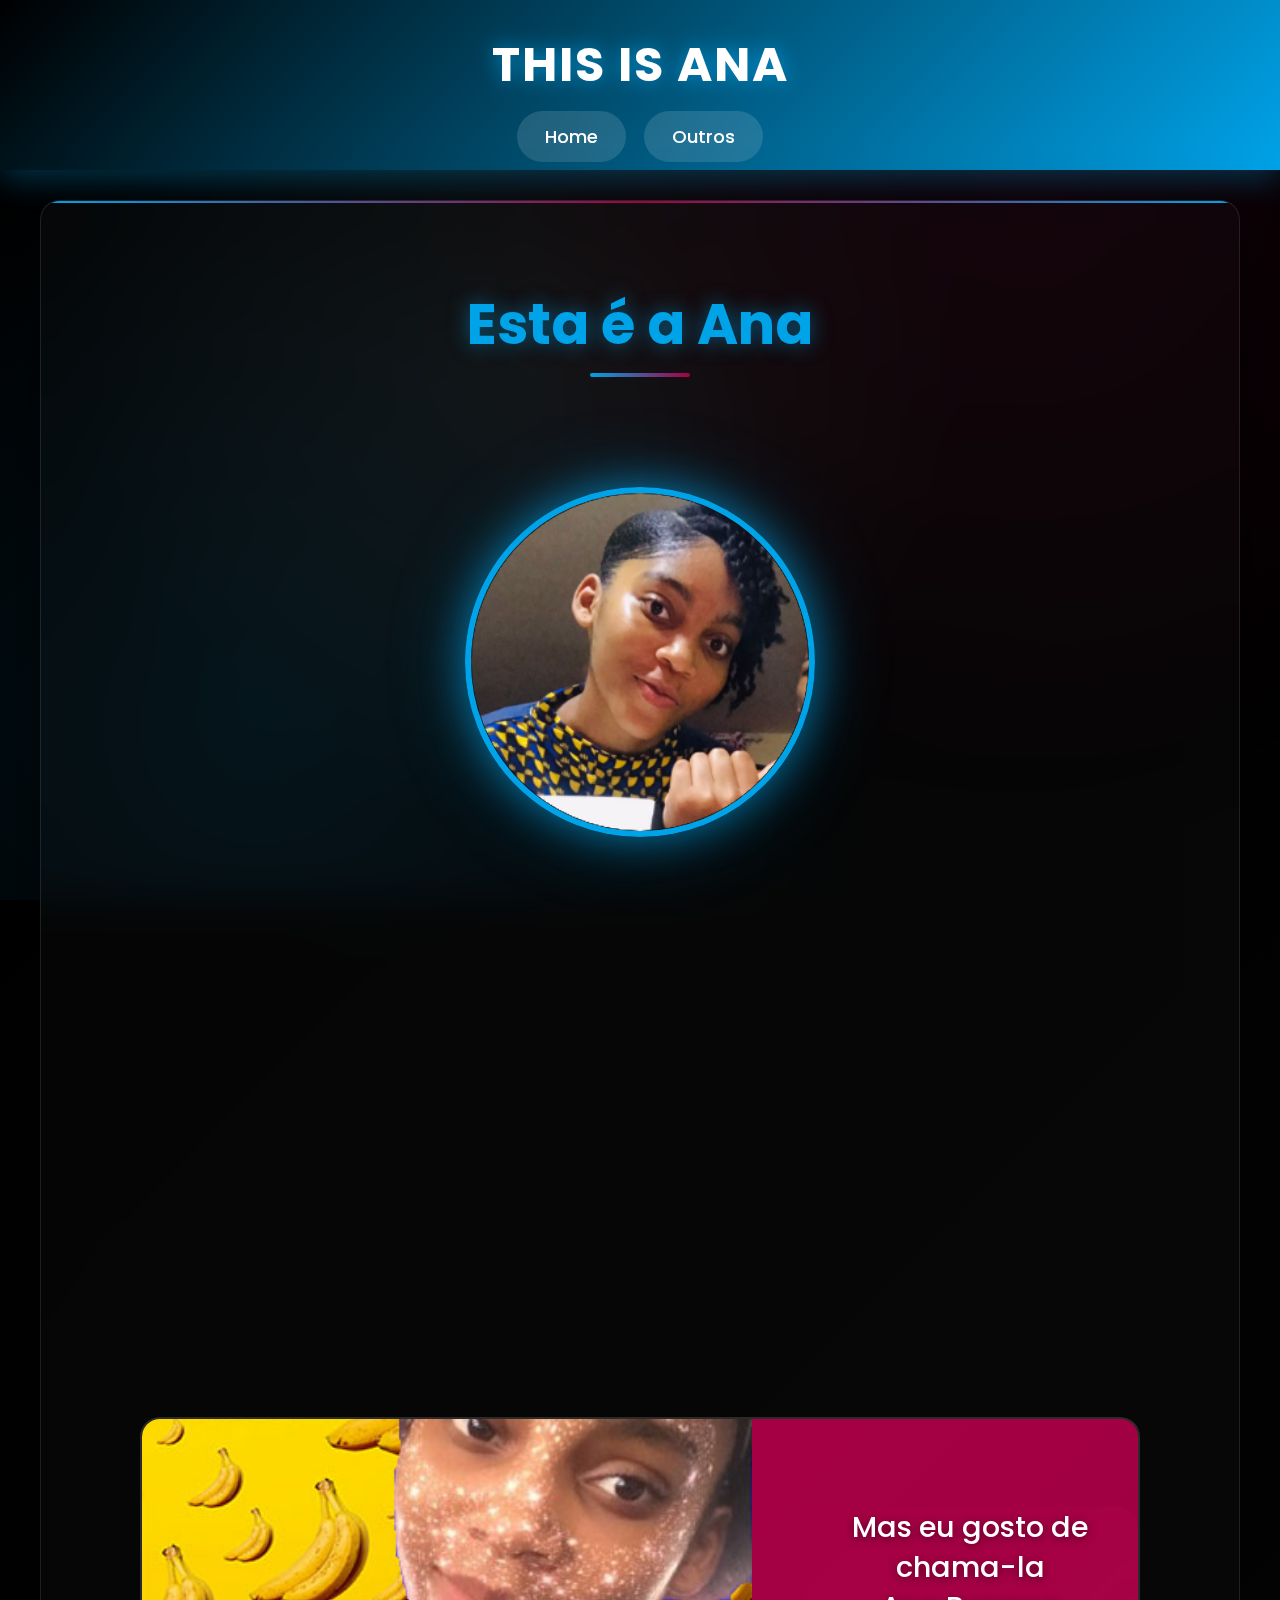
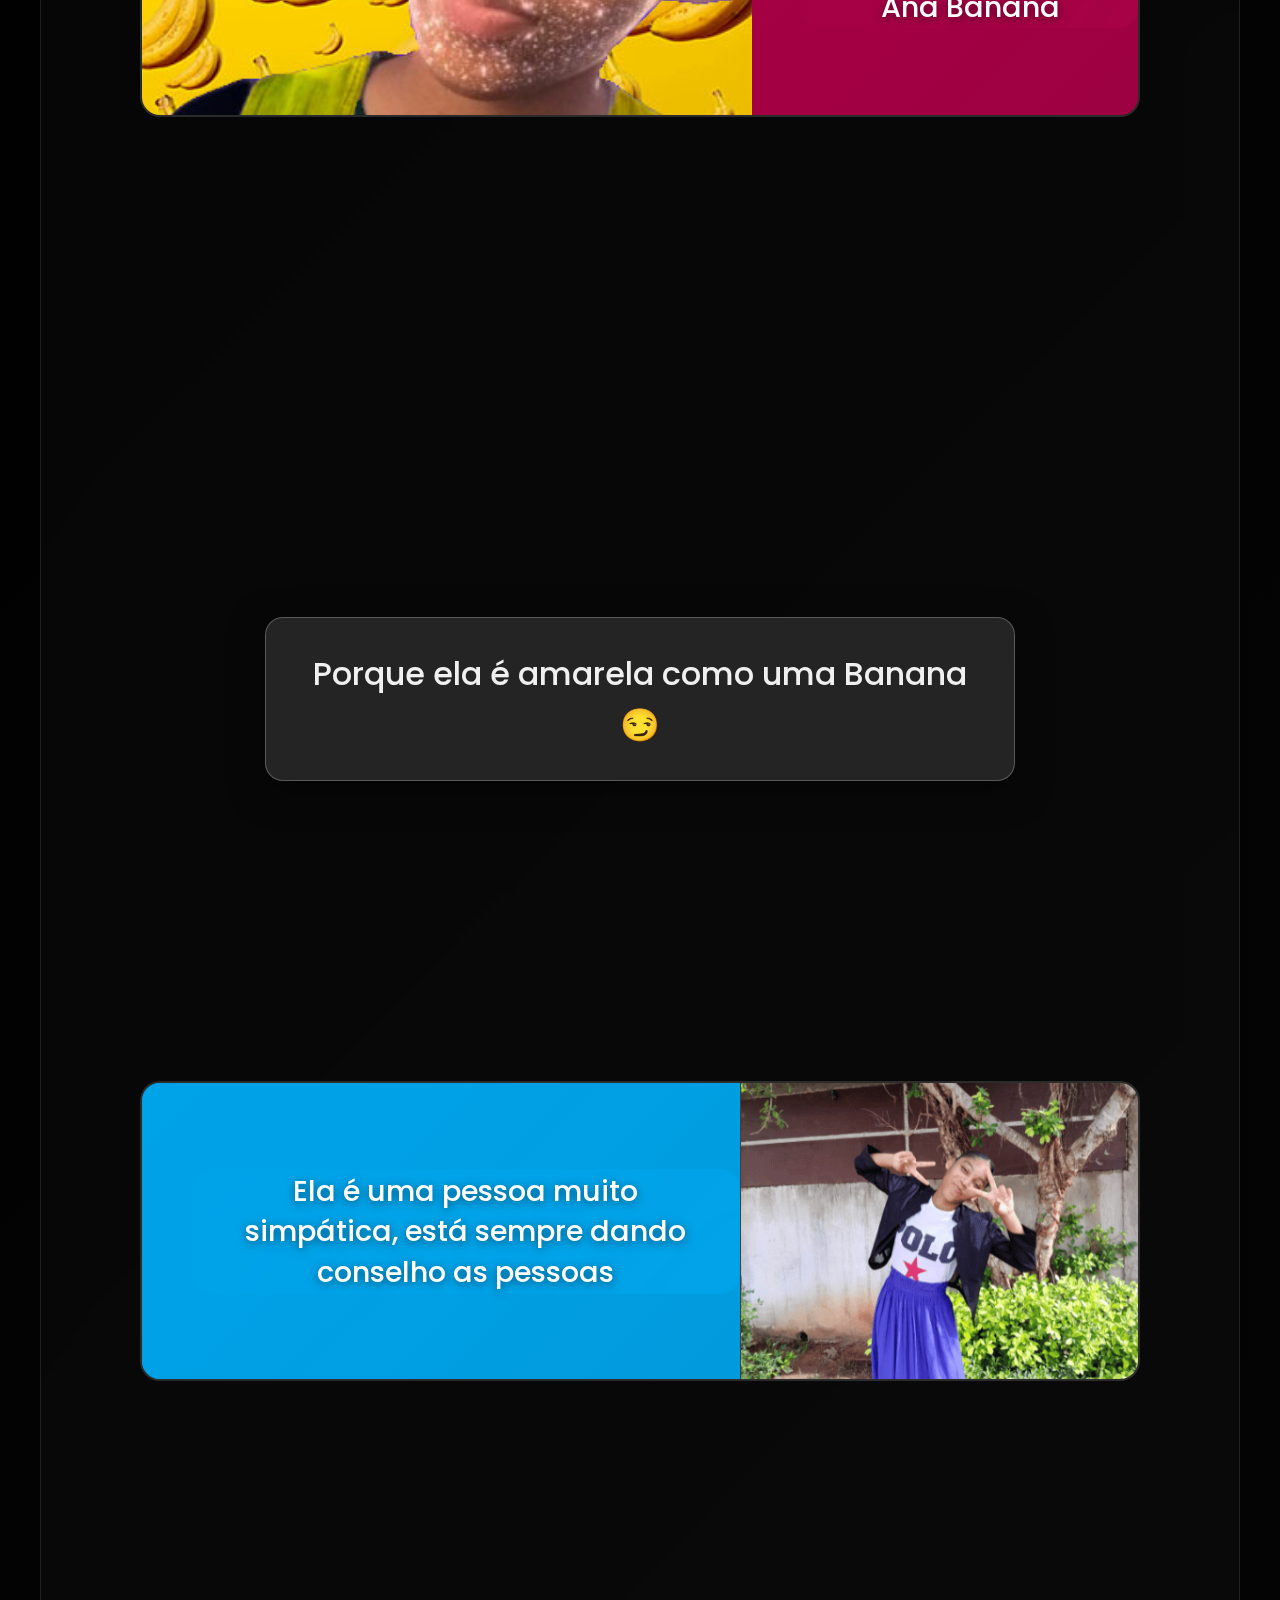
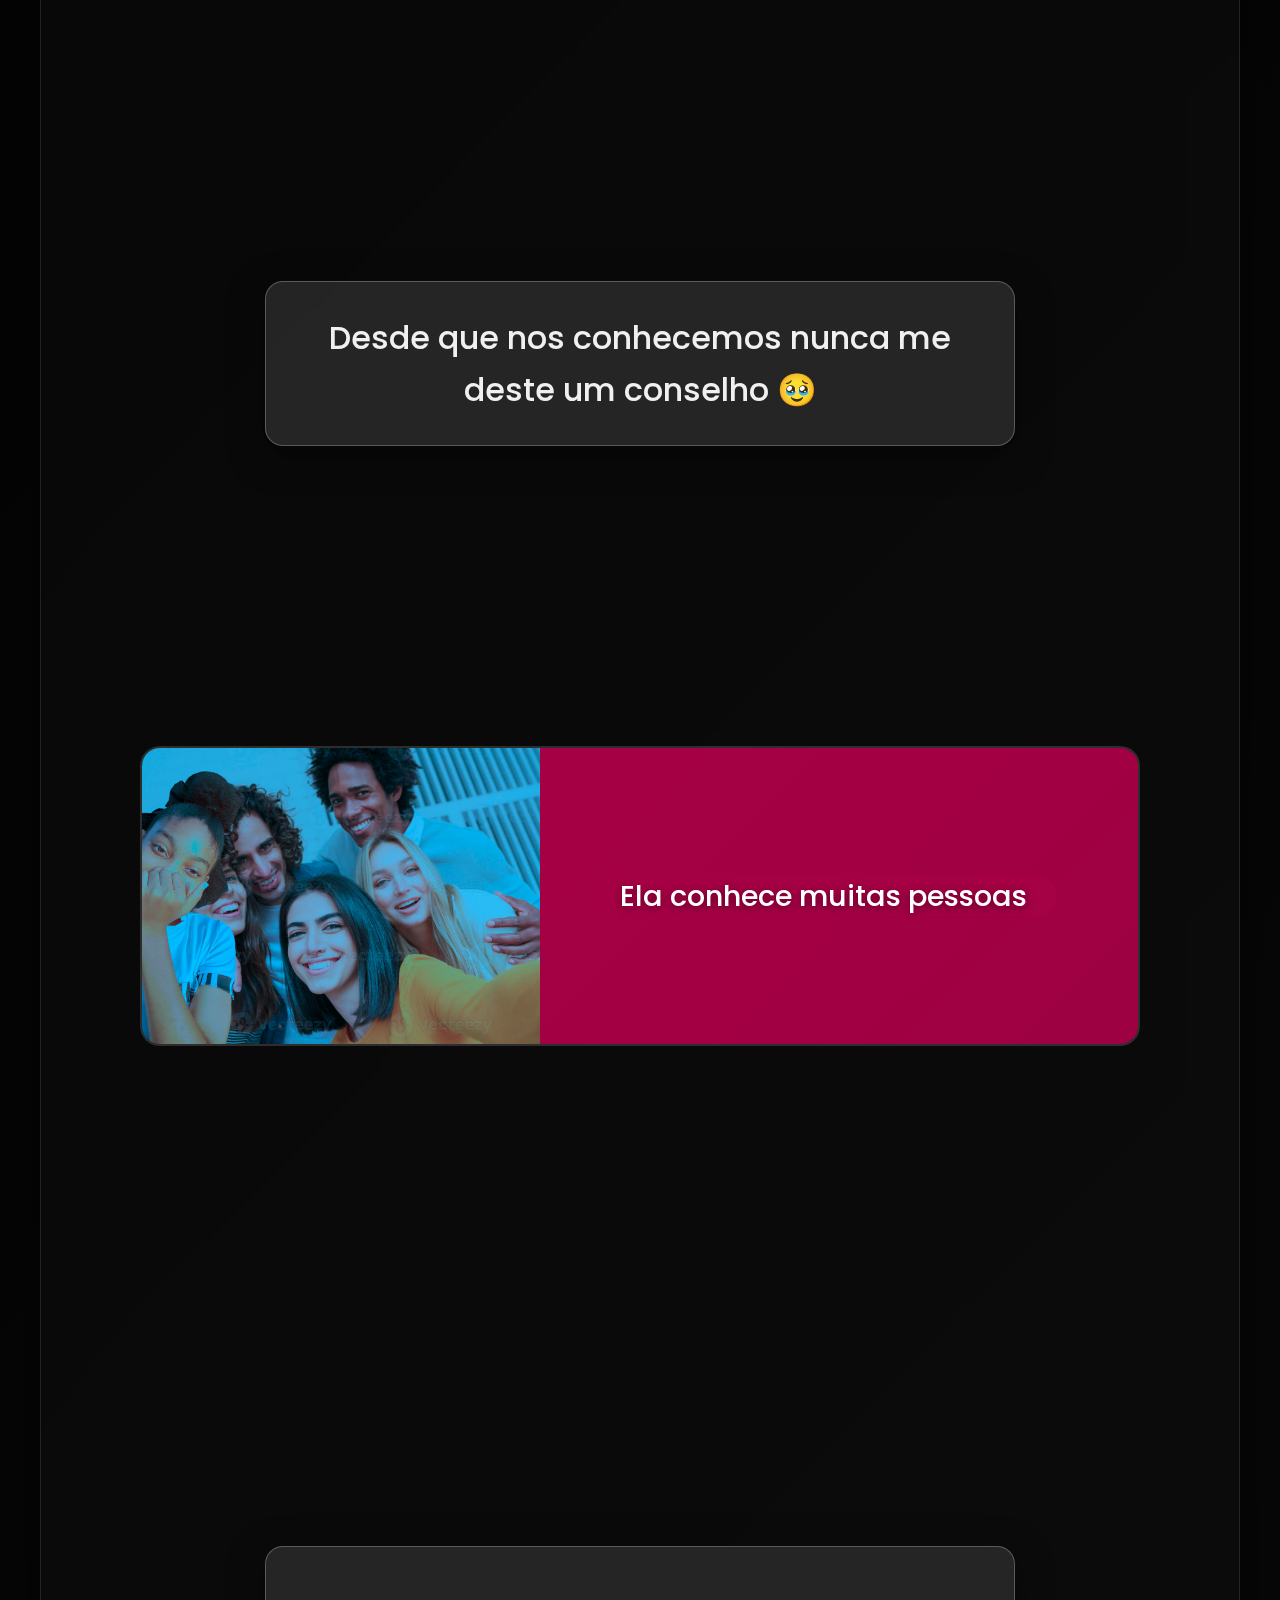
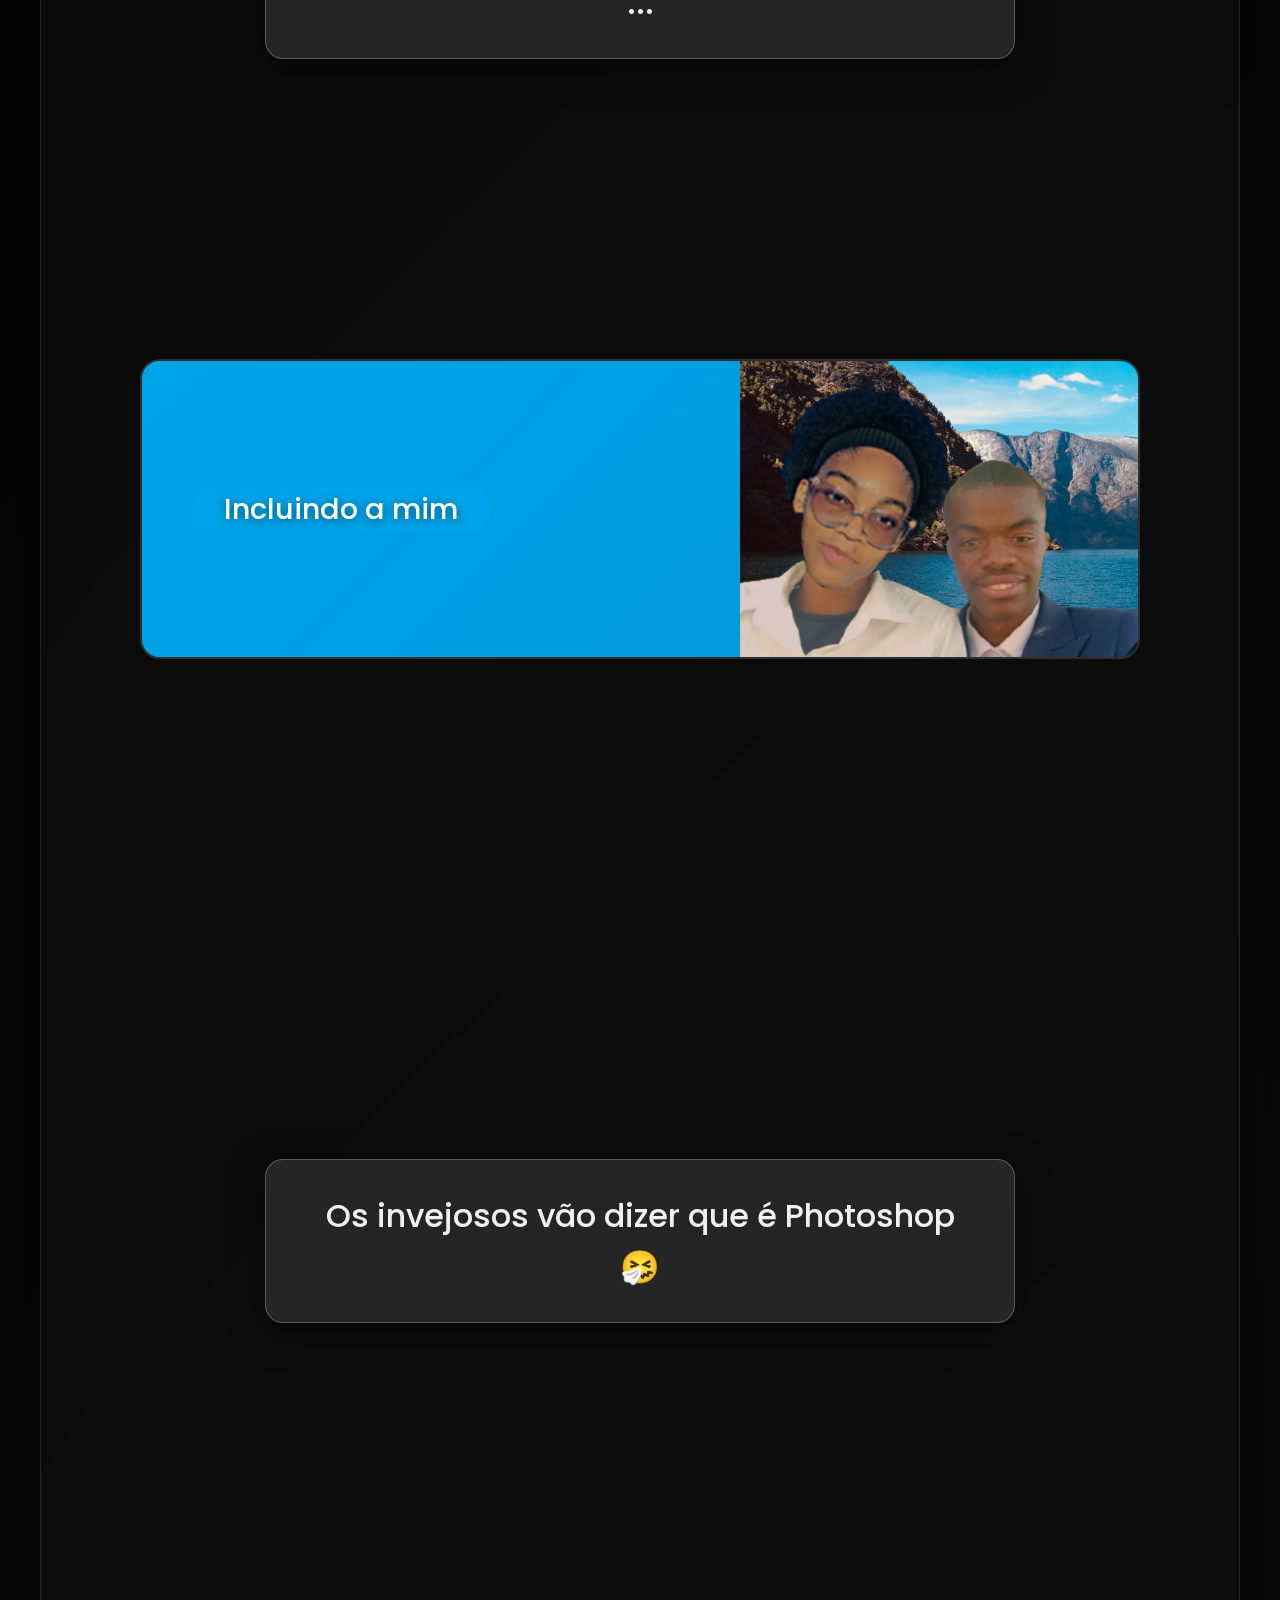
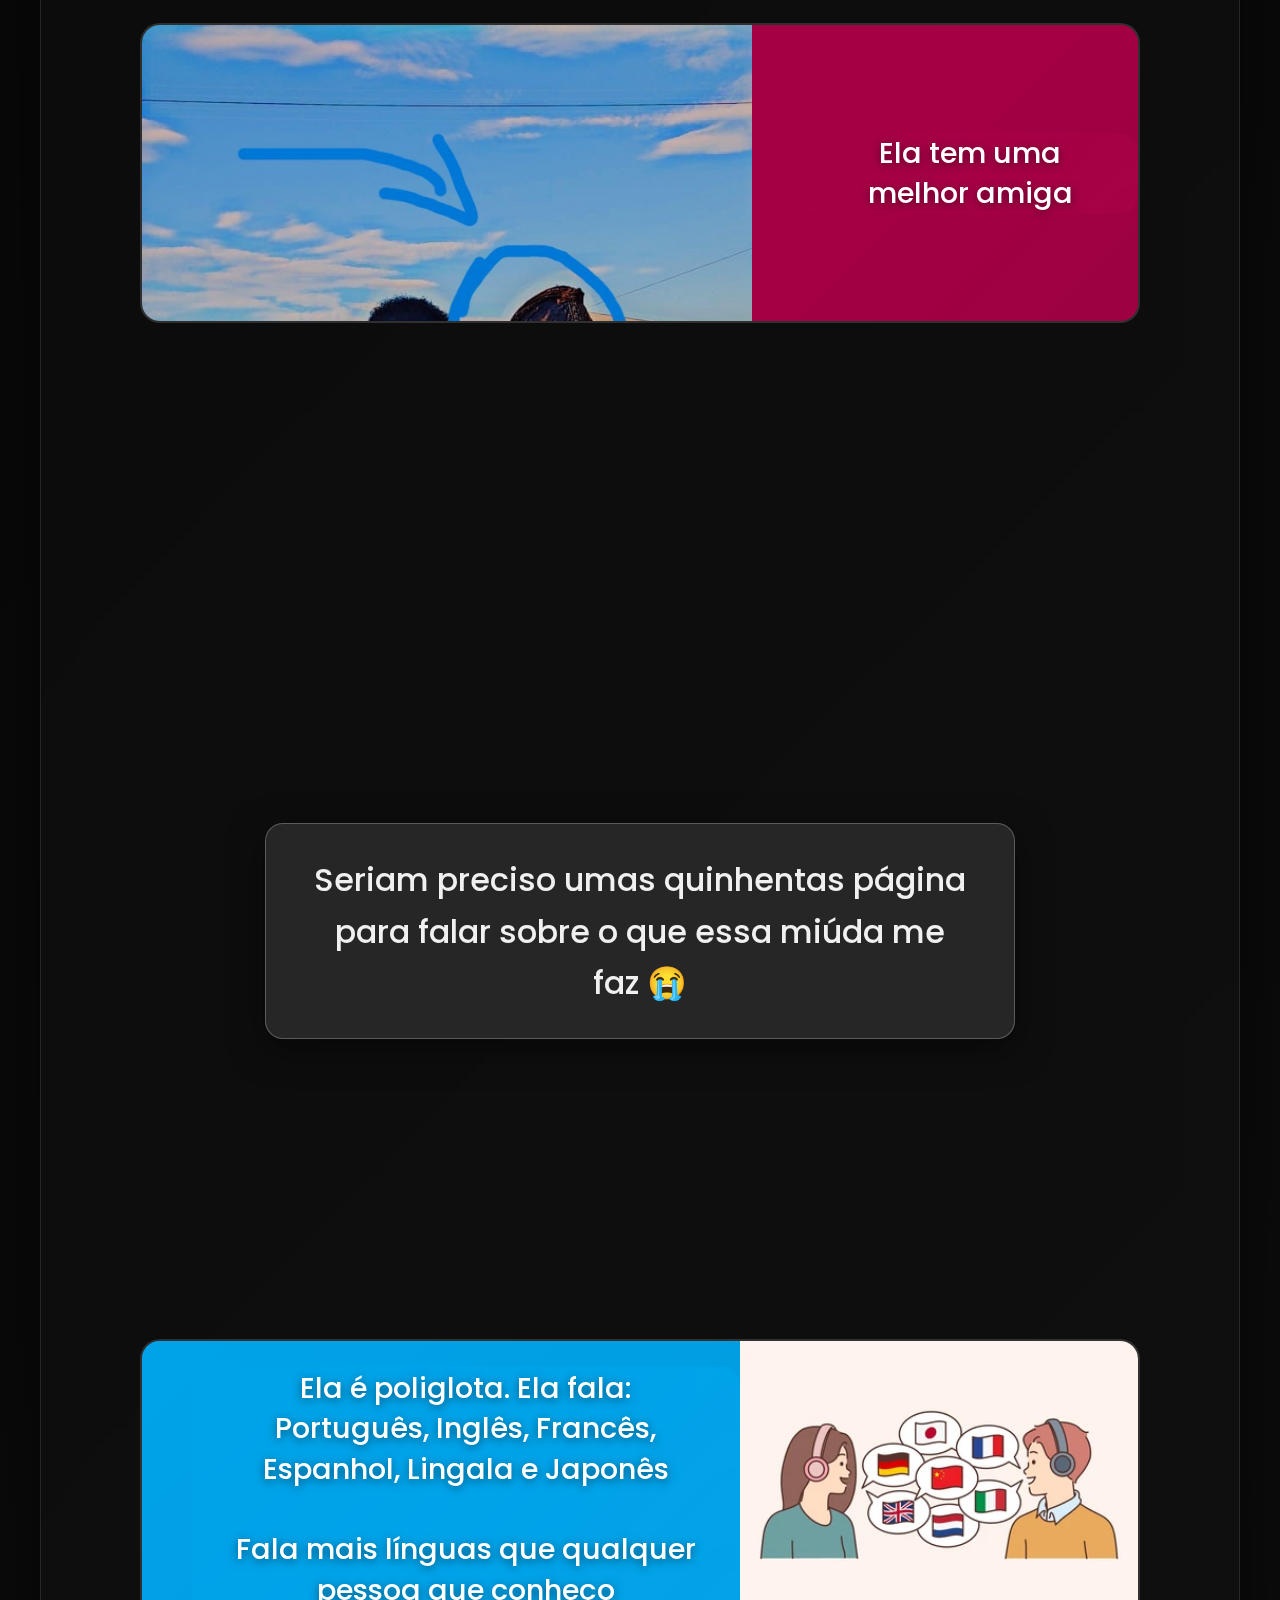
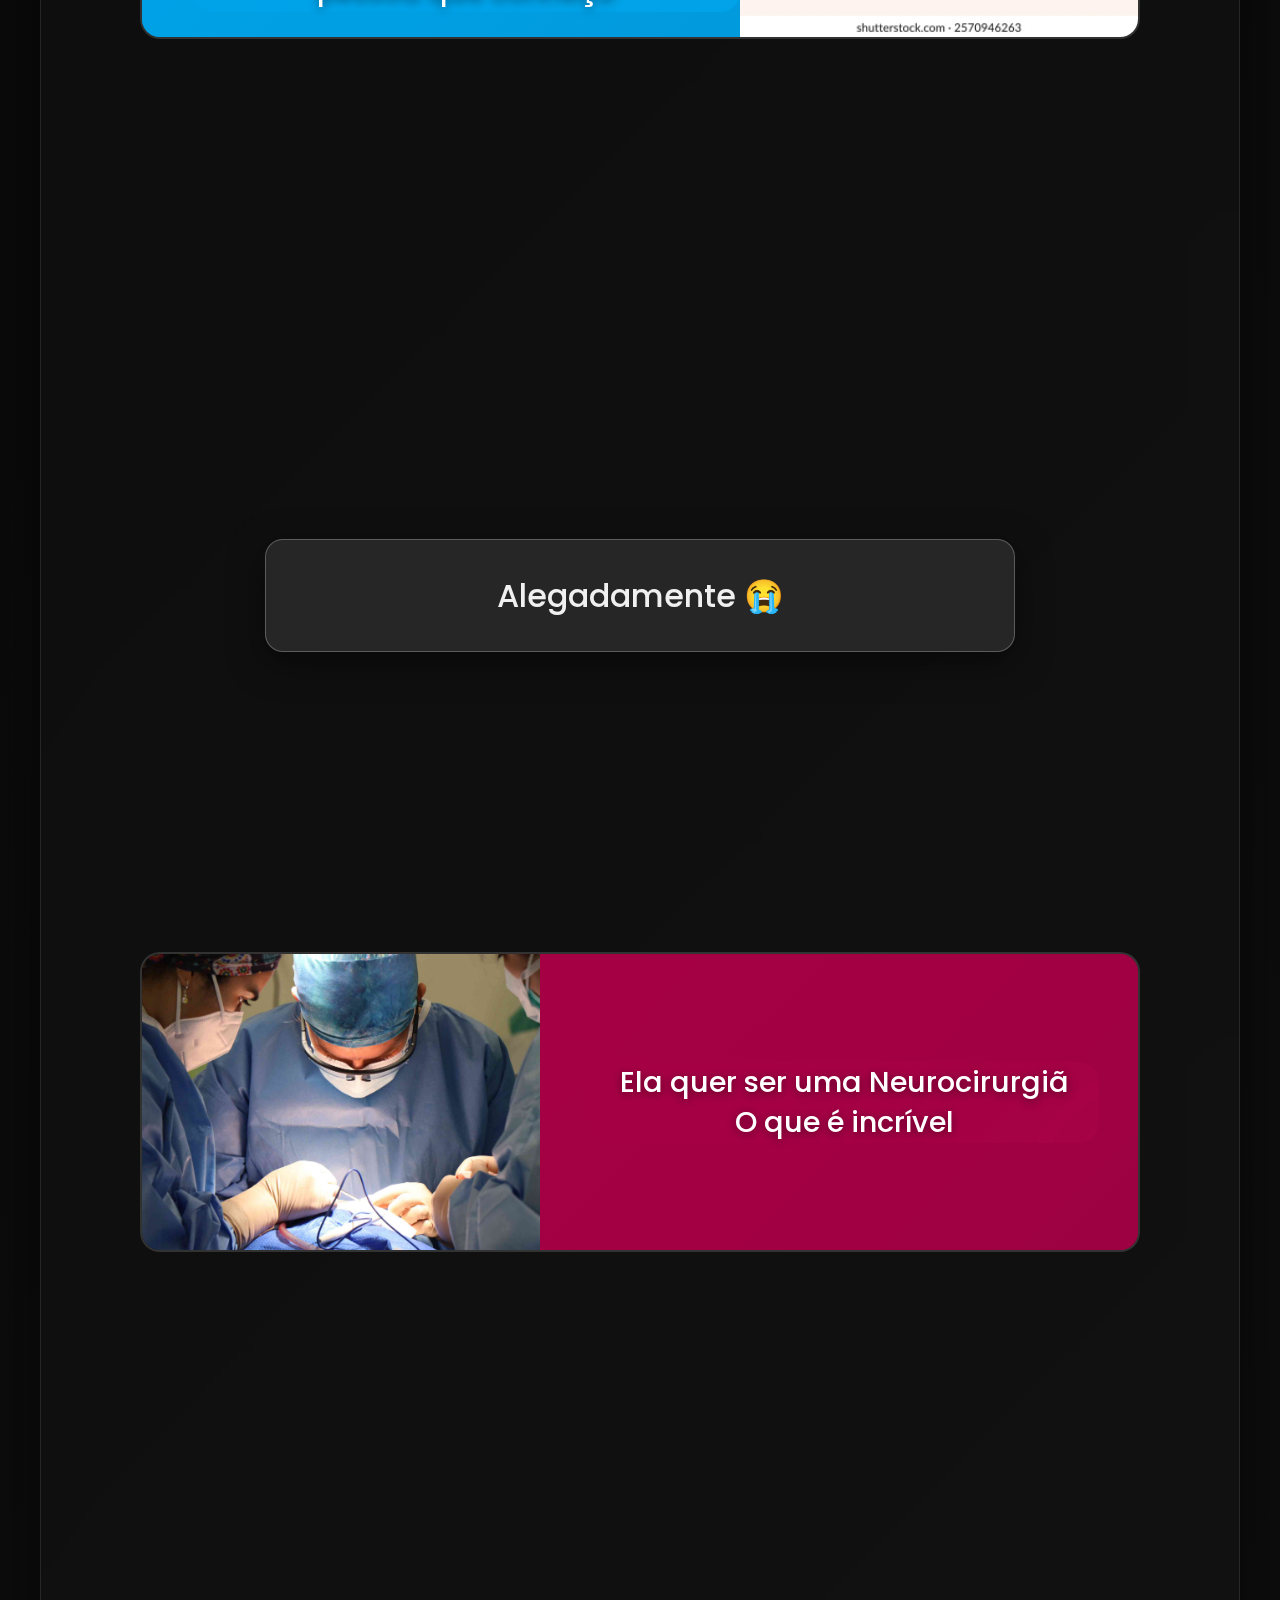
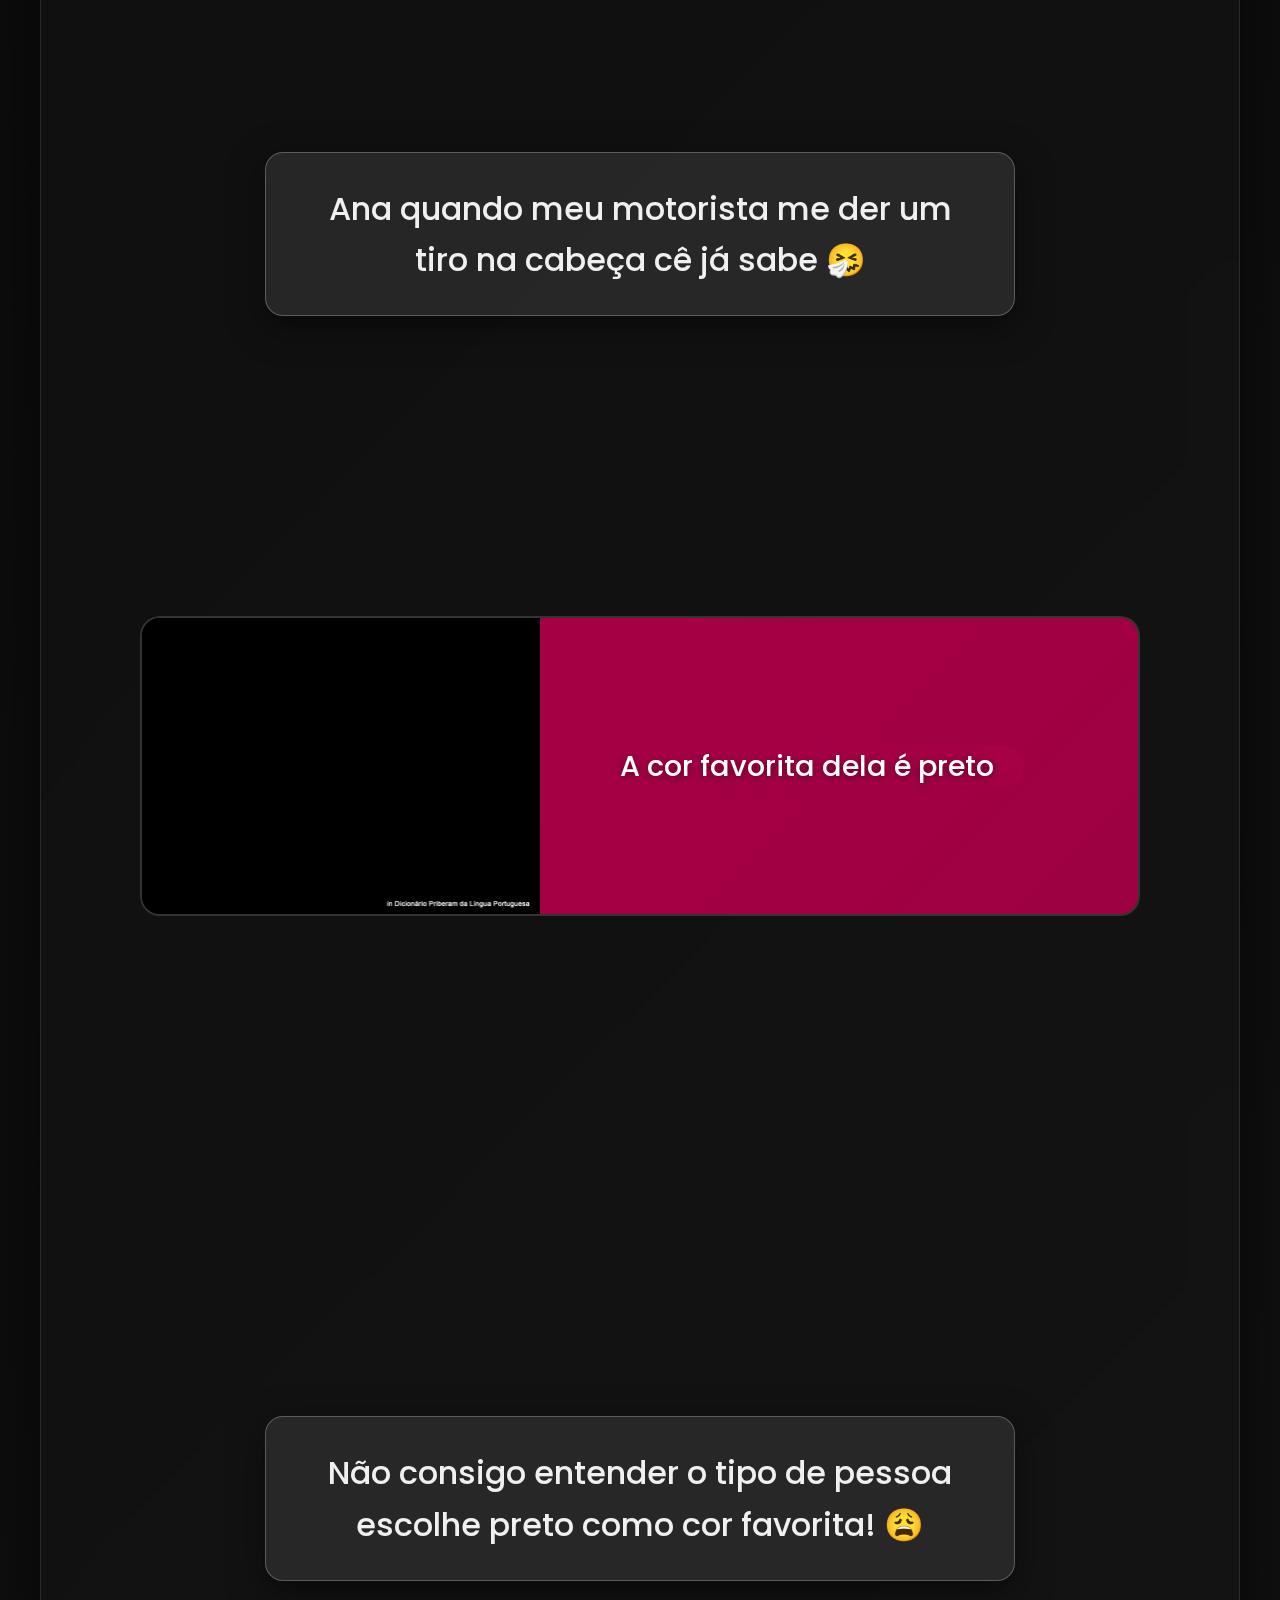
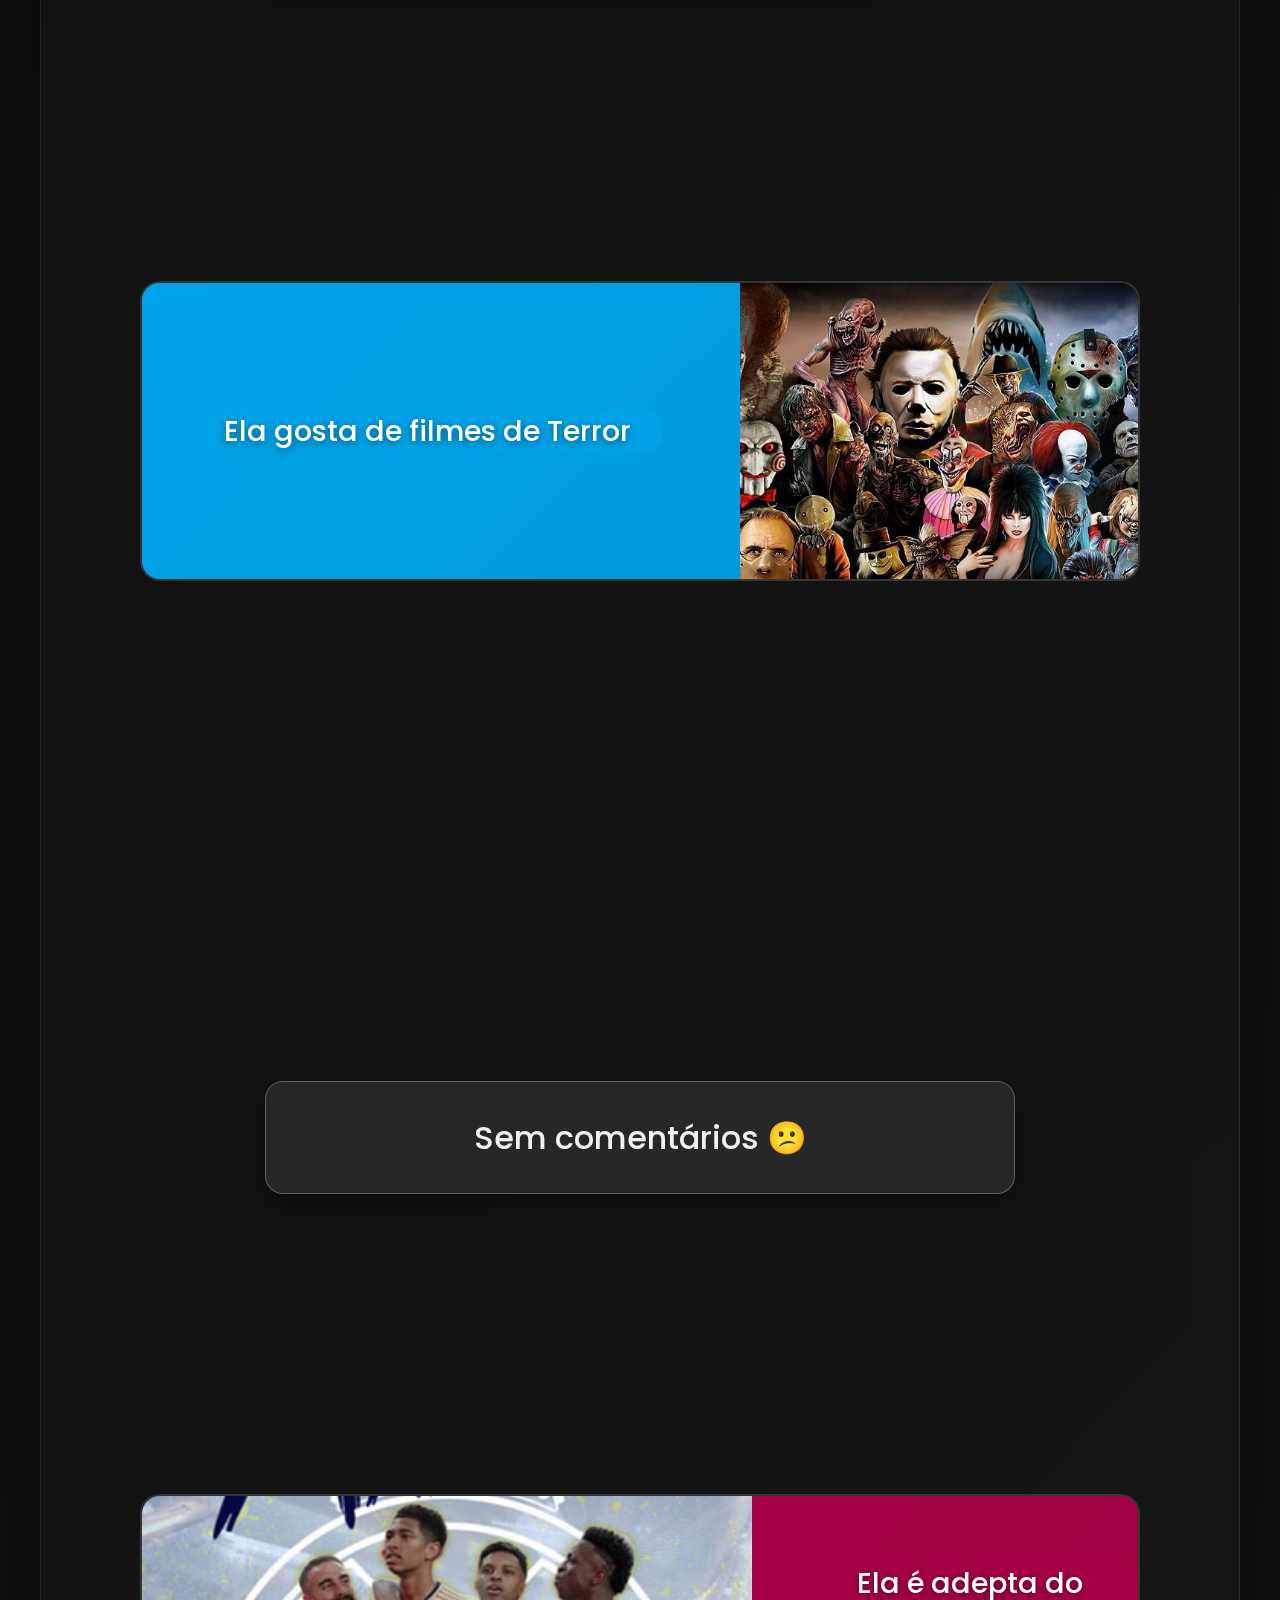
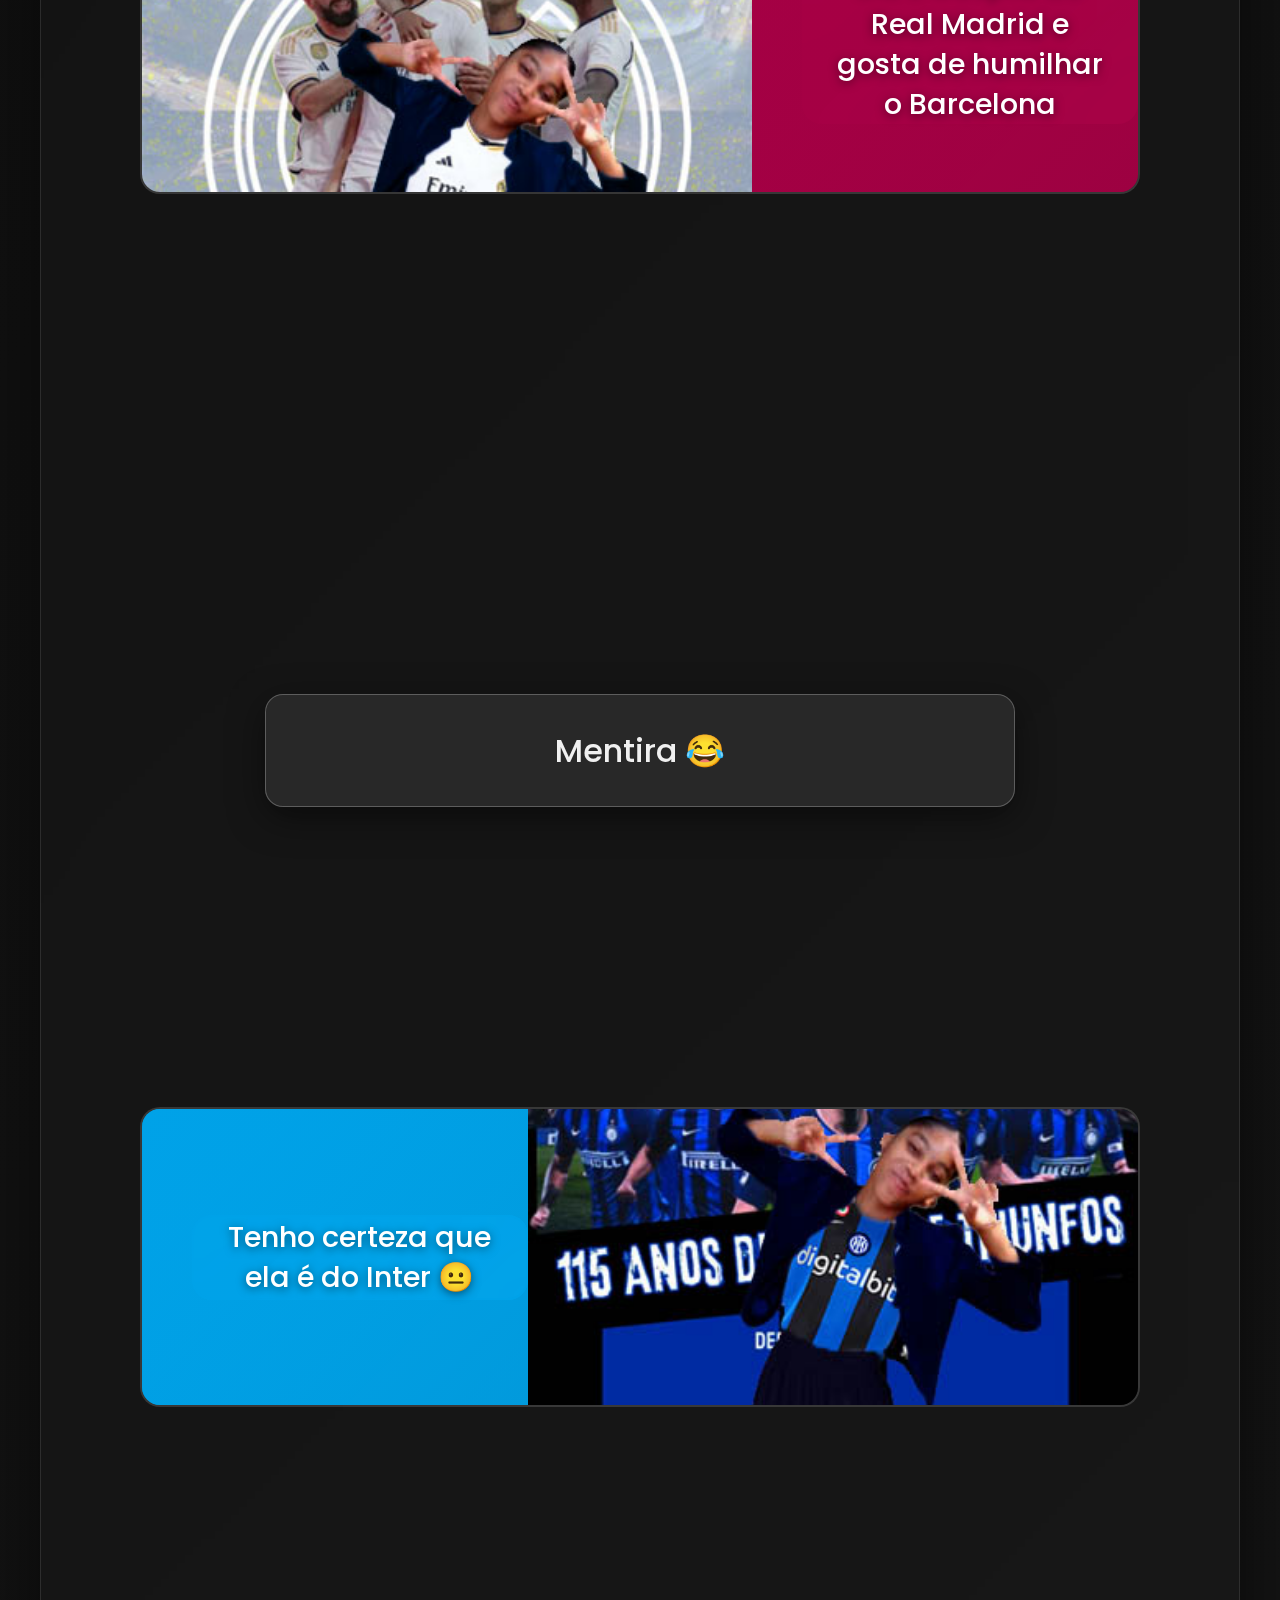
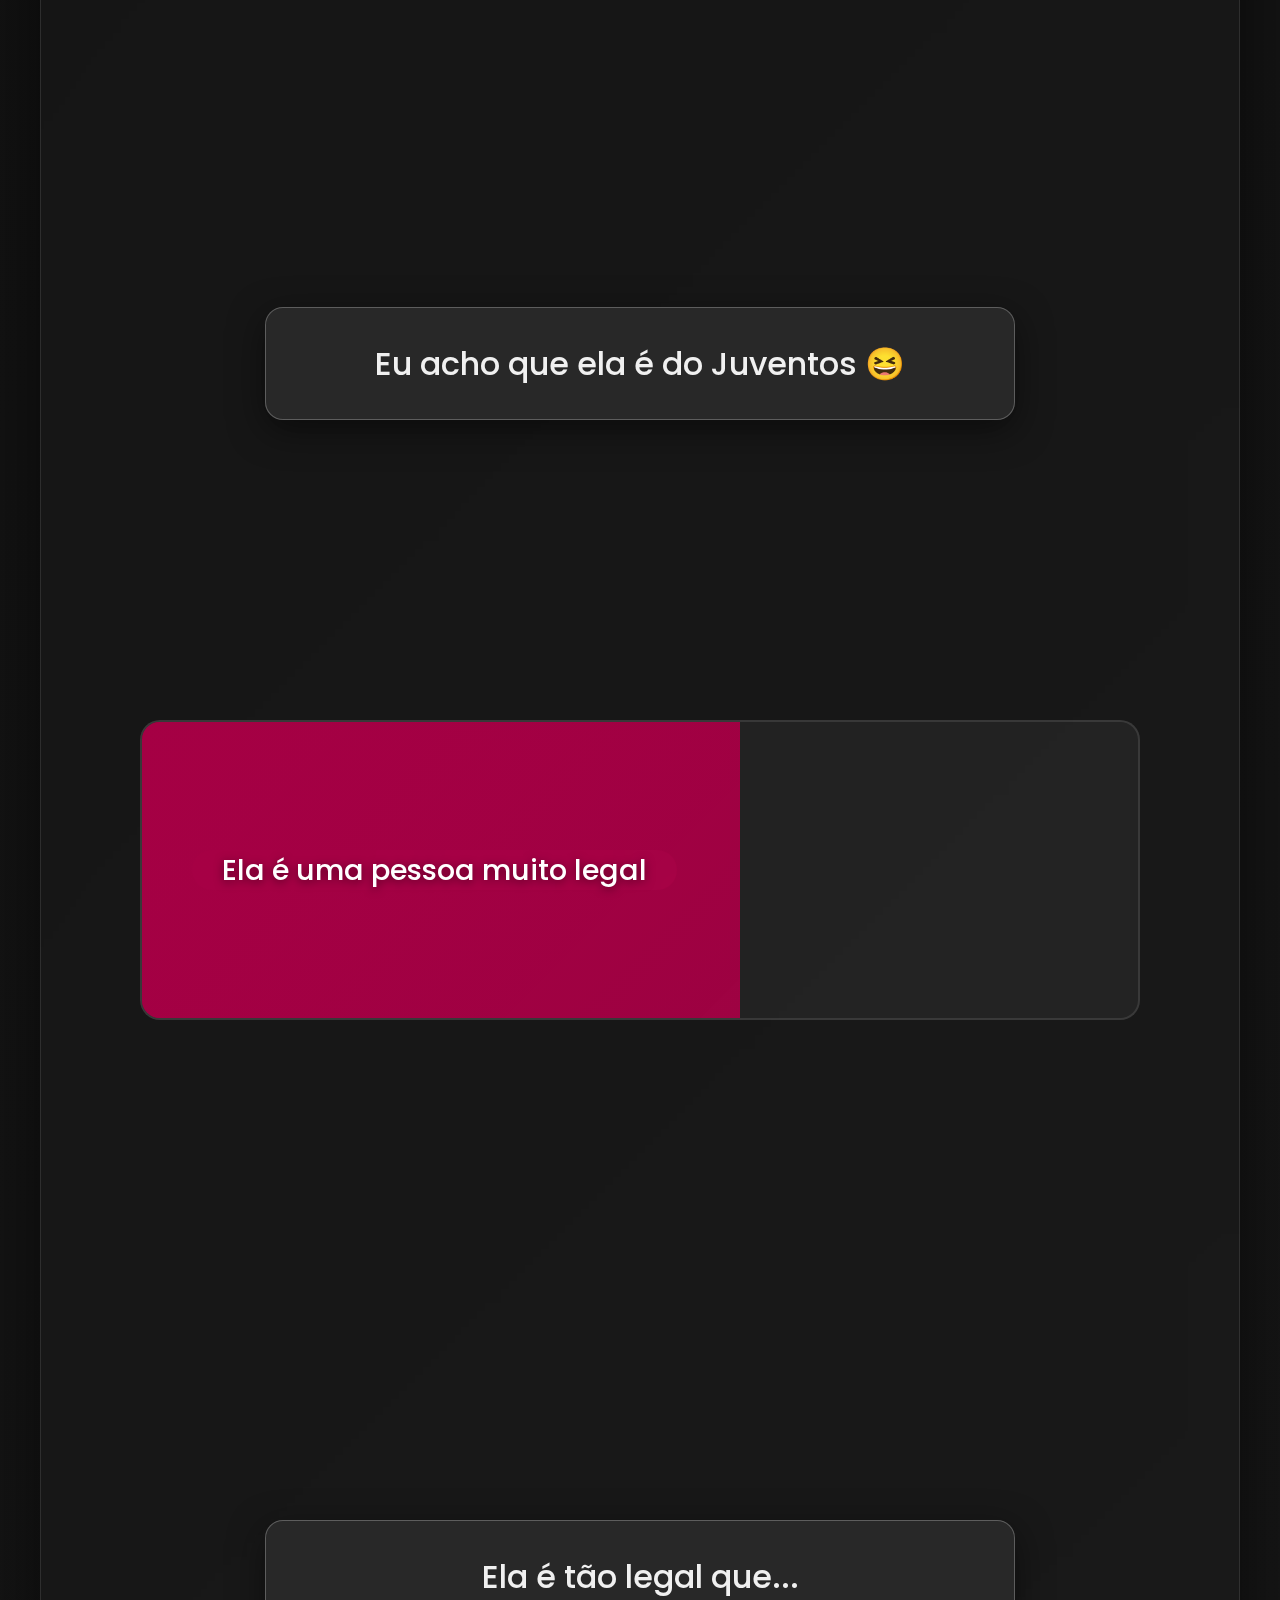
<file: index.html>
<!DOCTYPE html>
<html lang="pt">
<head>
    <meta charset="UTF-8">
    <meta name="viewport" content="width=device-width, initial-scale=1.0">
    <link rel="apple-touch-icon" sizes="180x180" href="favicon/apple-touch-icon.png">
    <link rel="shortcut icon" type="image/png" sizes="32x32" href="favicon/favicon-36x36.png">
    <link rel="shortcut icon" type="image/png" sizes="16x16" href="favicon/favicon-16x16.png">
    <link rel="manifest" href="site.webmanifest">
    <link rel="shortcut icon" href="favicon.ico" type="image/x-icon">
    <title>Meet Ana</title>
    <style>
        @charset "UTF-8";

        @import url('https://fonts.googleapis.com/css2?family=Poppins:wght@300;400;500;600;700&display=swap');

        * {
            margin: 0;
            padding: 0;
            box-sizing: border-box;
        }

        html, body {
            height: auto;
            overflow-x: hidden;
            scroll-behavior: smooth;
        }

        body {
            width: 100%;
            height: auto;
            background: linear-gradient(135deg, #000000 0%, #1a1a1a 100%);
            display: flex;
            flex-direction: column; 
            margin: 0px;
            align-items: center;
            font-family: 'Poppins', sans-serif;
            position: relative;
        }

        /* Animated background particles */
        body::before {
            content: '';
            position: fixed;
            top: 0;
            left: 0;
            width: 100%;
            height: 100%;
            background-image: 
                radial-gradient(circle at 20% 80%, rgba(0, 162, 232, 0.1) 0%, transparent 50%),
                radial-gradient(circle at 80% 20%, rgba(165, 0, 68, 0.1) 0%, transparent 50%),
                radial-gradient(circle at 40% 40%, rgba(255, 255, 255, 0.05) 0%, transparent 50%);
            animation: float 20s ease-in-out infinite;
            pointer-events: none;
            z-index: -1;
        }

        @keyframes float {
            0%, 100% { transform: translateY(0px) rotate(0deg); }
            33% { transform: translateY(-20px) rotate(1deg); }
            66% { transform: translateY(10px) rotate(-1deg); }
        }

        header {
            background: linear-gradient(135deg, #000000 0%, #00A2E8 100%);
            height: 170px;
            text-align: center;
            width: 100%;
            box-shadow: 0 10px 30px rgba(0, 162, 232, 0.3);
            position: relative;
            overflow: hidden;
            display: flex;
            flex-direction: column;
            align-items: center;
            justify-content: center;
        }

        header h1 {
            font-size: 48px;
            text-align: center;
            color: #ffffff;
            text-shadow: 0 0 20px rgba(0, 162, 232, 0.8);
            padding-top: 20px;
            font-weight: 700;
            letter-spacing: 2px;
            animation: glow 2s ease-in-out infinite alternate;
            margin-bottom: 10px;
        }

        nav {
            display: flex;
            justify-content: center;
            align-items: center;
            gap: 18px;
            margin-top: 0;
            padding-left: 0;
        }

        nav a {
            padding: 12px 28px;
            color: white;
            font-size: 18px;
            text-decoration: none;
            border-radius: 30px;
            background: rgba(255, 255, 255, 0.13);
            -webkit-backdrop-filter: blur(10px);
            backdrop-filter: blur(10px);
            transition: all 0.3s ease;
            border: none;
            font-weight: 500;
            margin: 0;
            box-shadow: none;
            display: inline-block;
        }

        nav a:hover {
            background: rgba(165, 0, 68, 0.8);
            border: 2px solid #A50044;
            transform: translateY(-3px);
            box-shadow: 0 10px 20px rgba(165, 0, 68, 0.4);
        }

        main {
            width: 1200px;
            max-width: 95%;
            height: auto;
            background: rgba(255, 255, 255, 0.02);
            -webkit-backdrop-filter: blur(20px);            
            backdrop-filter: blur(20px);
            flex: 1;
            border-radius: 20px;
            margin: 30px 0;
            box-shadow: 0 20px 60px rgba(0, 0, 0, 0.5);
            border: 1px solid rgba(255, 255, 255, 0.1);
            position: relative;
            overflow: hidden;
            padding: 1px 0; /* Fix margin collapse for child commentary-text */
        }

        main::before {
            content: '';
            position: absolute;
            top: 0;
            left: 0;
            right: 0;
            height: 2px;
            background: linear-gradient(90deg, #00A2E8, #A50044, #00A2E8);
            animation: gradientMove 3s linear infinite;
        }

        @keyframes gradientMove {
            0% { background-position: 0% 50%; }
            100% { background-position: 200% 50%; }
        }

        #h2 {
            color: #00A2E8;
            font-size: 3.5em;
            margin: 40px 0;
            text-align: center;
            padding-top: 40px;
            font-weight: 700;
            text-shadow: 0 0 20px rgba(0, 162, 232, 0.5);
            position: relative;
        }

        #h2::after {
            content: '';
            position: absolute;
            bottom: -10px;
            left: 50%;
            transform: translateX(-50%);
            width: 100px;
            height: 4px;
            background: linear-gradient(90deg, #00A2E8, #A50044);
            border-radius: 2px;
        }

        main > div#imagem {
            display: flex;
            align-items: center;
            flex-direction: column;
            margin: 120px 0 200px 0;
            position: relative;
        }

        main > div#imagem img {
            width: 350px;
            height: 350px;
            border-radius: 50%;
            border: 6px solid #00A2E8;
            box-shadow: 
                0 0 40px rgba(0, 162, 232, 0.6),
                0 0 80px rgba(0, 162, 232, 0.3);
            transition: all 0.3s ease;
            animation: pulse 4s ease-in-out infinite;
        }

        main > div#imagem img:hover {
            transform: scale(1.1);
            box-shadow: 
                0 0 60px rgba(0, 162, 232, 0.8),
                0 0 120px rgba(0, 162, 232, 0.4);
        }

        @keyframes pulse {
            0%, 100% { box-shadow: 0 0 40px rgba(0, 162, 232, 0.6), 0 0 80px rgba(0, 162, 232, 0.3); }
            50% { box-shadow: 0 0 60px rgba(0, 162, 232, 0.8), 0 0 120px rgba(0, 162, 232, 0.5); }
        }

        .ana {
            display: flex;
            align-items: stretch;
            width: 100%;
            max-width: 1000px;
            height: 300px;
            margin: 80px auto 500px; /* Adjusted margin for .ana, increased bottom margin */
            background: rgba(255, 255, 255, 0.05);
            box-sizing: border-box;
            border-radius: 20px;
            overflow: hidden;
            transition: all 0.3s ease;
            border: 2px solid rgba(255, 255, 255, 0.1);
            position: relative;
        }

        .ana:hover {
            transform: translateY(-10px);
            box-shadow: 0 30px 60px rgba(0, 0, 0, 0.3);
        }

        .ana::before {
            content: '';
            position: absolute;
            top: 0;
            left: -100%;
            width: 100%;
            height: 100%;
            background: linear-gradient(90deg, transparent, rgba(255,255,255,0.1), transparent);
            transition: left 0.5s;
        }

        .ana:hover::before {
            left: 100%;
        }

        .ana-img {
            width: 40%;
            height: 100%;
            object-fit: cover;
            display: block;
            border: none;
            transition: all 0.3s ease;
        }

        .ana-text {
            width: 60%;
            display: flex;
            align-items: center;
            justify-content: flex-start;
            padding-left: 50px;
            position: relative;
            overflow: hidden;
        }

        .ana-text::before {
            content: '';
            position: absolute;
            top: 0;
            left: 0;
            right: 0;
            bottom: 0;
            background: inherit;
            opacity: 0.9;
        }

        .ana.azul .ana-text {
            background: linear-gradient(135deg, #00A2E8 0%, rgba(0, 162, 232, 0.8) 100%);
        }

        .ana.vermelho .ana-text {
            background: linear-gradient(135deg, #A50044 0%, rgba(165, 0, 68, 0.8) 100%);
        }

        .ana-text p {
            color: #fff;
            font-size: 1.8em;
            margin: 0;
            text-align: center;
            font-family: 'Poppins', sans-serif;
            background: none;
            box-shadow: none;
            padding: 0 30px;
            text-shadow: 0 2px 10px rgba(0, 0, 0, 0.5);
            font-weight: 500;
            line-height: 1.4;
            position: relative;
            z-index: 2;
        }

        .ana.vermelho .ana-text p {
            border: none; /* Removed border specifically for p in .ana.vermelho */
        }


        /* Styles for generic 'div p' - might be unintentionally broad */
        /* This rule gives p tags inside .ana-text a blue border by default */
        div p { 
            font-size: 1.8em;
            margin: 0 auto;
            color: white;
            display: block;
            padding: 25px 40px;
            text-shadow: 0 0 15px rgba(0, 162, 232, 0.8);
            background: rgba(0, 0, 0, 0.6);
            border-radius: 20px;
            border: 2px solid #00A2E8;
            font-weight: 500;
            -webkit-backdrop-filter: blur(15px);
            backdrop-filter: blur(15px);
            transition: all 0.3s ease;
            text-align: center;
            width: fit-content;
            position: relative;
            box-shadow: 0 10px 30px rgba(0, 162, 232, 0.3);
        
        }

        div p:hover {
            transform: scale(1.05);
            background: rgba(0, 162, 232, 0.2);
            border-color: #A50044;
            box-shadow: 0 15px 40px rgba(0, 162, 232, 0.5);
        }

        /* NEW STYLES FOR COMMENTARY PARAGRAPHS */
        .commentary-text {
            color: #f0f0f0; /* Light text color */
            font-size: 2em;   /* Increased font size */
            text-align: center; /* Centered text */
            background-color: rgba(45, 45, 45, 0.75); /* Darker, distinct background */
            -webkit-backdrop-filter: blur(12px);
            backdrop-filter: blur(12px);
            padding: 30px 45px; /* Ample padding */
            border-radius: 18px; /* Rounded corners */
            margin: 70px auto 300px;  /* Vertical spacing and horizontal centering, increased bottom margin */
            max-width: 750px;   /* Max width to maintain readability */
            font-weight: 500;   /* Medium font weight */
            line-height: 1.6;
            border: 1px solid rgba(255, 255, 255, 0.25); /* Subtle light border */
            box-shadow: 0 10px 35px rgba(0, 0, 0, 0.5); /* Enhanced shadow for depth */
            position: relative;
            
        }


        .ana-img-final {
            width: 100%;
            height: 400px;
            object-fit: cover;
            border-radius: 20px;
            margin: 100px 0 80px 0;
            box-shadow: 0 20px 40px rgba(0, 0, 0, 0.4);
            transition: all 0.3s ease;
        }

        .ana-img-final:hover {
            transform: scale(1.02);
            box-shadow: 0 30px 60px rgba(0, 0, 0, 0.6);
        }

        footer {
            background: linear-gradient(135deg, #000000 0%, #00A2E8 100%);
            color: white;
            padding: 60px 20px 20px;
            text-align: left;
            width: 100%;
            height: auto;
            line-height: 2em;
            position: relative;
            margin-top: 60px;
        }

        footer::before {
            content: '';
            position: absolute;
            top: 0;
            left: 0;
            right: 0;
            height: 4px;
            background: linear-gradient(90deg, #A50044, #00A2E8, #A50044);
        }

        .footer-container {
            display: flex;
            justify-content: space-around;
            margin-bottom: 40px;
            max-width: 1200px;
            margin-left: auto;
            margin-right: auto;
        }

        .footer-section {
            text-align: left;
            transition: all 0.3s ease;
        }

        .footer-section:hover {
            transform: translateY(-5px);
        }

        .footer-section h3 {
            color: #ffffff;
            font-size: 1.4em;
            margin-bottom: 20px;
            font-weight: 600;
            text-shadow: 0 0 10px rgba(255, 255, 255, 0.5);
        }

        .footer-section ul {
            list-style: none;
            padding: 0;
        }

        .footer-section li {
            margin-bottom: 10px;
        }

        .footer-section a {
            color: rgba(255, 255, 255, 0.8);
            text-decoration: none;
            transition: all 0.3s ease;
            padding: 8px 15px;
            border-radius: 8px;
            display: inline-block;
            font-weight: 400;
        }

        .footer-section a:hover {
            color: #ffffff;
            background: rgba(165, 0, 68, 0.8);
            transform: translateX(10px);
            box-shadow: 0 5px 15px rgba(165, 0, 68, 0.3);
        }

        .footer-copyright {
            font-size: 0.9em;
            margin-top: 40px;
            text-align: center;
            opacity: 0.7;
            font-weight: 300;
        }

        /* Responsividade para telas médias */
        @media (max-width: 900px) {
            main {
                width: 95vw;
            }
            .ana {
                width: 90%;
                height: 250px;
                 /* margin-bottom will inherit from the base .ana rule (300px) or be overridden if specified here. */
            }
            header h1 {
                font-size: 36px;
            }
            #h2 {
                font-size: 2.8em;
            }
            .commentary-text {
                font-size: 1.7em;
                padding: 25px 35px;
                max-width: 90%;
                /* margin-bottom will inherit from the base .commentary-text rule (300px) or be overridden. */
            }
        }

        /* Responsividade para telas menores */
        @media (max-width: 600px) {
            body {
                height: auto;
                margin: 0;
            }
            
            header {
                height: 150px;
                text-align: center;
                display: flex;
                flex-direction: column;
                align-items: center;
                justify-content: center;
            }
            
            header h1 {
                font-size: 28px;
                padding-top: 15px;
                text-align: center;
                margin-bottom: 10px;
            }
            
            nav {
                display: flex;
                justify-content: center;
                align-items: center;
                gap: 18px;
                margin-top: 0;
                padding-left: 0;
            }
            
            nav a {
                padding: 12px 28px;
                font-size: 14px;
                margin-right: 0;
                border-radius: 30px;
                background: rgba(255, 255, 255, 0.13);
                border: none;
                font-weight: 500;
                box-shadow: none;
                display: inline-block;
            }
            
            nav a:hover {
                background: rgba(165, 0, 68, 0.8);
                border: 2px solid #A50044;
                transform: translateY(-3px);
                box-shadow: 0 10px 20px rgba(165, 0, 68, 0.4);
            }
            
            main {
                width: 95vw;
                margin: 20px 0;
            }
            
            #h2 {
                font-size: 2em;
                margin: 20px 0;
                padding-top: 20px;
            }
            
            main > div#imagem {
                margin: 80px 0 150px 0;
            }
            
            .ana {
                flex-direction: column; /* Changed from row to column for small screens */
                width: 90%;
                height: auto; /* Auto height for column layout */
                margin: 400px auto 400px; /* Adjusted bottom margin for smaller screens */
            }
            
            .ana-img {
                width: 100%; /* Full width for stacked image */
                height: 200px; /* Fixed height for image */
            }
            
            .ana-text {
                width: 100%; /* Full width for text */
                padding: 20px; /* Adjusted padding */
                text-align: center; /* Center text in column layout */
                align-items: center;
            }
            
            .ana-text p {
                font-size: 1.2em; /* Adjusted font size */
                padding: 0 10px;
                line-height: 1.3;
                text-align: center; /* Ensure text within p is centered */
                 align-items: center;
            }
            
            .commentary-text {
                font-size: 1.3em;
                padding: 20px 25px;
                margin: 40px auto 200px; /* Adjusted bottom margin for smaller screens */
                max-width: 90%;
            }
            
            main > div#imagem img {
                width: 400px; /* Reduced width for smaller screens */
                height: 400px; /* Adjusted height for smaller screens */
                border-radius: 100%;
                position: right to center;

            }
            
            .ana-img-final {
                height: 200px;
                margin: 60px 0 40px 0;
            }
            
            footer {
                padding: 40px 15px 15px;
            }
            
            .footer-container {
                flex-direction: column;
                text-align: center;
            }
            
            .footer-section {
                text-align: center;
                margin-bottom: 30px;
            }
            
            .footer-section h3 {
                font-size: 1.1em;
            }
            
            .footer-copyright {
                font-size: 0.7em;
                margin-top: 20px;
            }
        }
    </style>
<script type="importmap">
{
  "imports": {
    "react": "https://esm.sh/react@^19.1.0",
    "react-dom/": "https://esm.sh/react-dom@^19.1.0/",
    "react/": "https://esm.sh/react@^19.1.0/",
    "@google/genai": "https://esm.sh/@google/genai@^1.4.0"
  }
}
</script>
</head>
<body>
    <header>
        <h1>THIS IS ANA</h1>
        <nav>
            <a href="#">Home</a>
            <a href="links/eu.html">Outros</a>
        </nav>
    </header>
    <main>
        <h1 id="h2">Esta é a Ana</h1>
        <div id="imagem"><img src="imagens/ana-8.png" alt=""></div>
        <div style="height:300px;"></div>

        <div class="ana vermelho">
            <img class="ana-img" src="imagens/ana-9.jpg" alt="Foto de Ana" style="width: 100%; height: 500px;">
            <div class="ana-text">
                <p>Mas eu gosto de chama-la <br> Ana Banana</p>
            </div>
        </div>
        <p class="commentary-text">Porque ela é amarela como uma Banana 😏</p>
        
        <div class="ana azul">
            <div class="ana-text">
                <p>Ela é uma pessoa muito simpática, está sempre dando conselho as pessoas</p>
            </div>
            <img class="ana-img" src="imagens/ana-2.png" alt="Foto de Ana">
        </div>        
        <p class="commentary-text">Desde que nos conhecemos nunca me deste um conselho 🥹</p>   

        
        <div class="ana vermelho">
            <img class="ana-img" src="imagens/ana-3.1.jpg" alt="Foto de Ana">
            <div class="ana-text">
                <p>Ela conhece muitas pessoas</p>
            </div>
        </div>
        <p class="commentary-text">...</p>

        <div class="ana azul">
            <div class="ana-text">
                <p>Incluindo a mim</p>
            </div>
            <img class="ana-img" src="imagens/ana e eu-2.jpg" alt="Foto de Ana" style="height: 300px;object-fit: cover; object-position: center;">
        </div> 
        <p class="commentary-text">Os invejosos vão dizer que é Photoshop 🤧</p>

        <div class="ana vermelho">
            <img class="ana-img" src="imagens/ana-2-1.jpg" alt="Foto de Ana" style="width: 100%; height:px; object-fit: cover; object-position: top;">
            <div class="ana-text">
                <p>Ela tem uma melhor amiga</p>
            </div>  
        </div>
        <p class="commentary-text">Seriam preciso umas quinhentas página para falar sobre o que essa miúda me faz 😭</p>

        <div class="ana azul">
            <div class="ana-text">
                <p>Ela é poliglota. Ela fala: Português, Inglês, Francês, Espanhol, Lingala e Japonês
               <br> <br>Fala mais línguas que qualquer pessoa que conheço</p>
            </div>
            <img class="ana-img" src="imagens/ana-12.jpg" alt="Foto de Ana">
        </div>
        <p class="commentary-text">Alegadamente 😭</p>

        <div class="ana vermelho">
            <img class="ana-img" src="imagens/ana-13.1.jpg" alt="Foto de Ana" style="height: 300px;object-fit: cover; object-position: top;">
            <div class="ana-text">
                <p>Ela quer ser uma Neurocirurgiã <br>O que é incrível</p>
            </div>  
        </div>
        <p class="commentary-text">Ana quando meu motorista me der um tiro na cabeça cê já sabe 🤧</p>

        <div class="ana vermelho">
            <img class="ana-img" src="imagens/preto.jpg" alt="" style="background-color: #000000;">
            <div class="ana-text">
                <p>A cor favorita dela é preto</p>
            </div>
        </div>
        <p class="commentary-text">Não consigo entender o tipo de pessoa escolhe preto como cor favorita! 😩</p>

        <div class="ana azul">
            <div class="ana-text">
                <p>Ela gosta de filmes de Terror</p>
            </div>
            <img class="ana-img" src="imagens/ana-15.jpg" alt="Foto de Ana">
        </div>
        <p class="commentary-text">Sem comentários 😕</p>
        
        <div class="ana vermelho">
            <img class="ana-img" src="imagens/ana-10-1.jpg" alt="Foto de Ana" style="width: 100%; height: 300px; object-fit: cover; object-position: center;">
            <div class="ana-text">
                <p>Ela é adepta do Real Madrid e gosta de humilhar o Barcelona</p>
            </div>
        </div>
        <p class="commentary-text">Mentira 😂</p>

        <div class="ana azul">
            <div class="ana-text">
                <p>Tenho certeza que ela é do Inter 😐</p>
            </div>
            <img class="ana-img" src="imagens/ana-11.jpg" alt="Foto de Ana" style="width: 100%; height: 300px; object-fit: cover; object-position: bottom;">
        </div>
        <p class="commentary-text">Eu acho que ela é do Juventos 😆</p>

        <div class="ana vermelho">
            <div class="ana-text">
                <p>Ela é uma pessoa muito legal</p>
            </div>
        </div>
        <p class="commentary-text">Ela é tão legal que... </p>
        
        <div class="ana azul">
            <div class="ana-text">
                <p>Ela é tão legal que eu não consigo pensar em algo ruim para falar dela</p>
            </div>
            <img class="ana-img" src="imagens/ana-2.png" alt="Foto de Ana">
        </div>
        <p class="commentary-text">SERÁ? 🤔</p>
        
        <img src="./imagens/ana-0.jpg" alt="Classroom presentation slide with cheerful cartoon faces, a flower, and a lightning bolt. The slide displays the text Como dizia minha ex, terminamos with three exclamation marks. The atmosphere is humorous and lighthearted." class="ana-img-final">
<br><br><br><br><br><br><br><br><br><br><br><br><br><br><br><br><br><br><br><br><br>
        <p class="commentary-text">Mentira! Eu não tenho ex 🤧</p>
        
        <p class="commentary-text">Espero que tenham gostado do meu trabalho</p>
    </main>
    <footer>
        <div class="footer-container">
            <div class="footer-section">
                <h3>MEUS LINKS</h3>
                <ul>
                    <li><a href="https://wa.link/7i54yz" target="_blank" rel="noopener external">WHATSAPP</a></li>
                    <li><a href="#">FACEBOOK</a></li>
                    <li><a href="#">INSTAGRAM</a></li>
                </ul>
            </div>
            <div class="footer-section">
                <h3>VISITE MEUS OUTROS SITES</h3>
                <ul>
                    <li><a href="https://danielcambambe-2006.github.io/musik/" target="_blank" rel="noopener external">MUSIK</a></li>
                    <li><a href="https://danielcambambe-2006.github.io/playnet/" target="_blank" rel="noopener external">PLAYNET</a></li>
                    <li><a href="https://danielcambambe-2006.github.io/projeto-android/" target="_blank" rel="noopener external">PROJETO ANDROID</a></li>
                    <li><a href="https://danielcambambe-2006.github.io/projecto-cordel/" target="_blank" rel="noopener external">PROJETO CORDEL</a></li>
                </ul>
            </div>
            <div class="footer-section">
                <h3>ACERCA DE MIM</h3>
                <ul>
                    <li><a href="./links/eu.html" target="_self" rel="noopener internal">➡️CLIQUE AQUI PARA SABER MAIS⬅️</a></li>
            </div>
        </div>
        <div class="footer-copyright">
            <p>COPYRIGHT © 2025 THIS IS ANA. TODOS DIREITOS RESERVADOS.</p>
        </div>
    </footer>
</body>
</html>
</file>
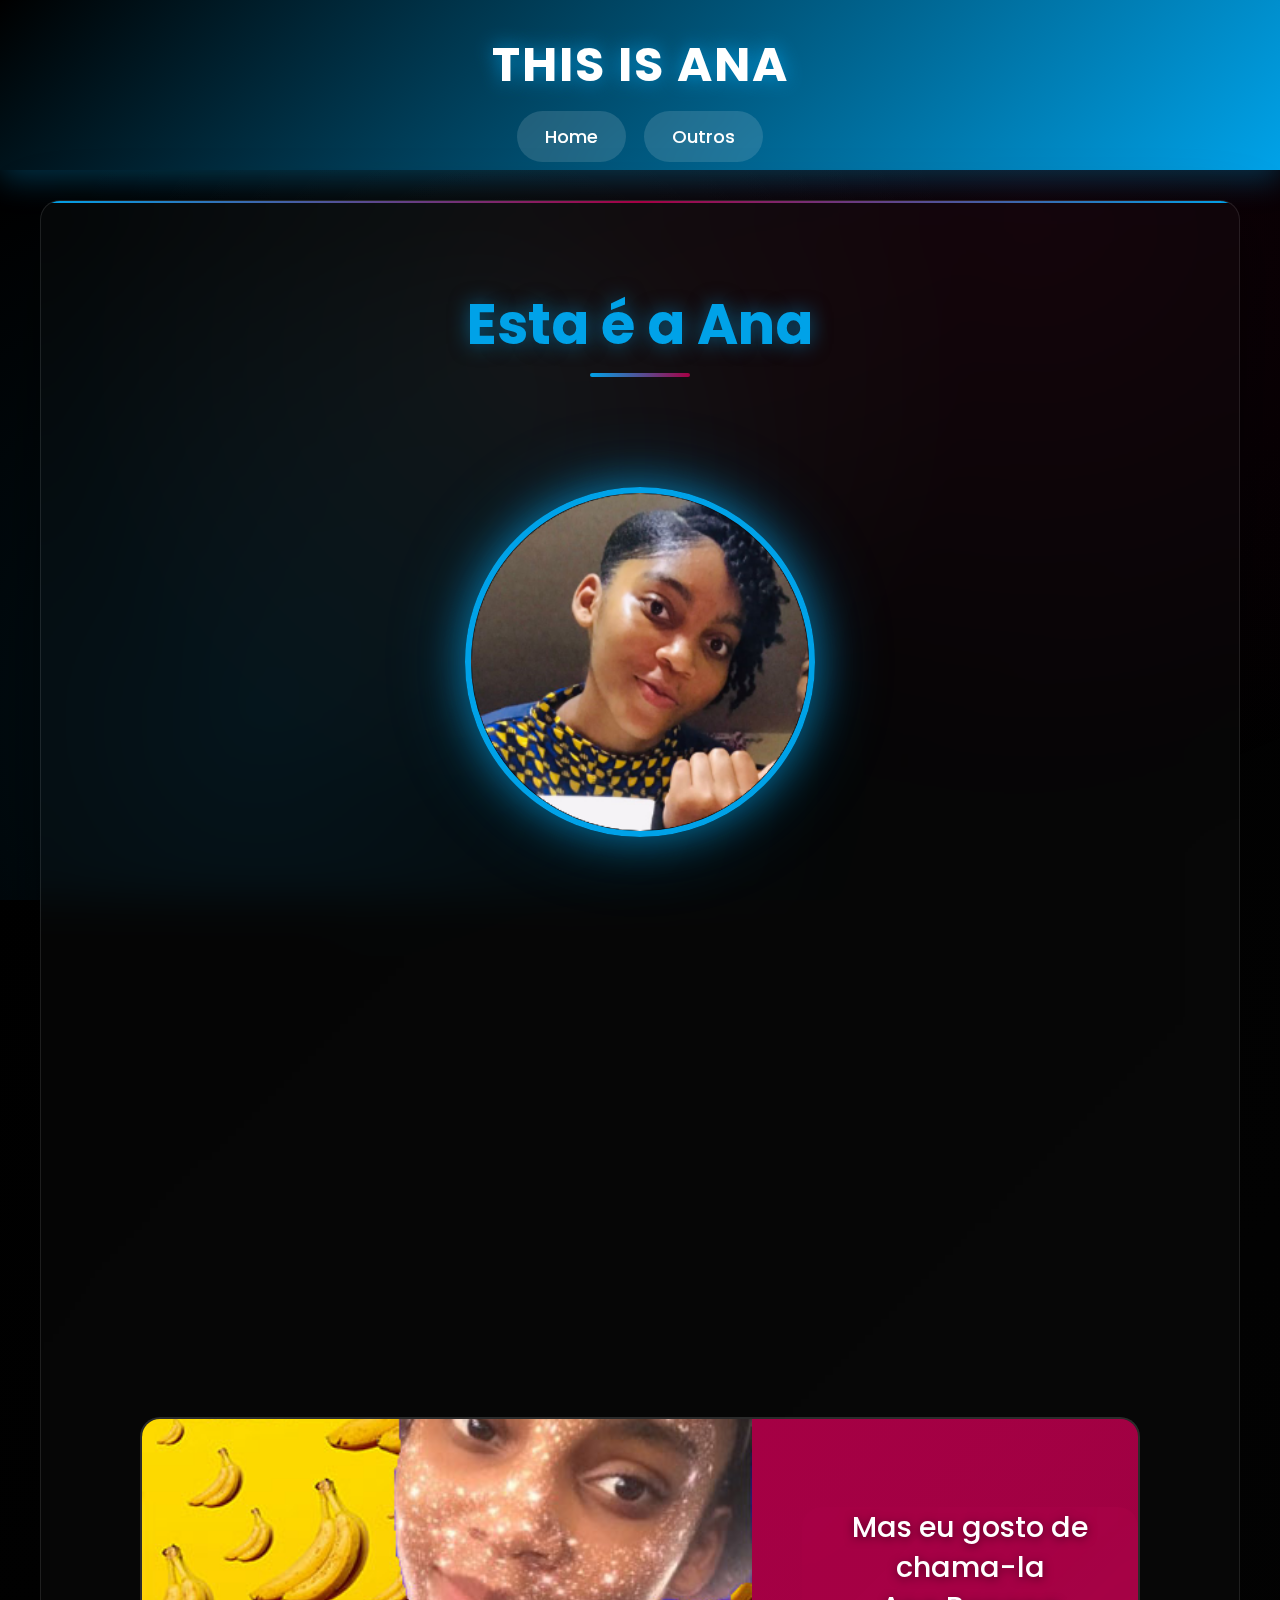
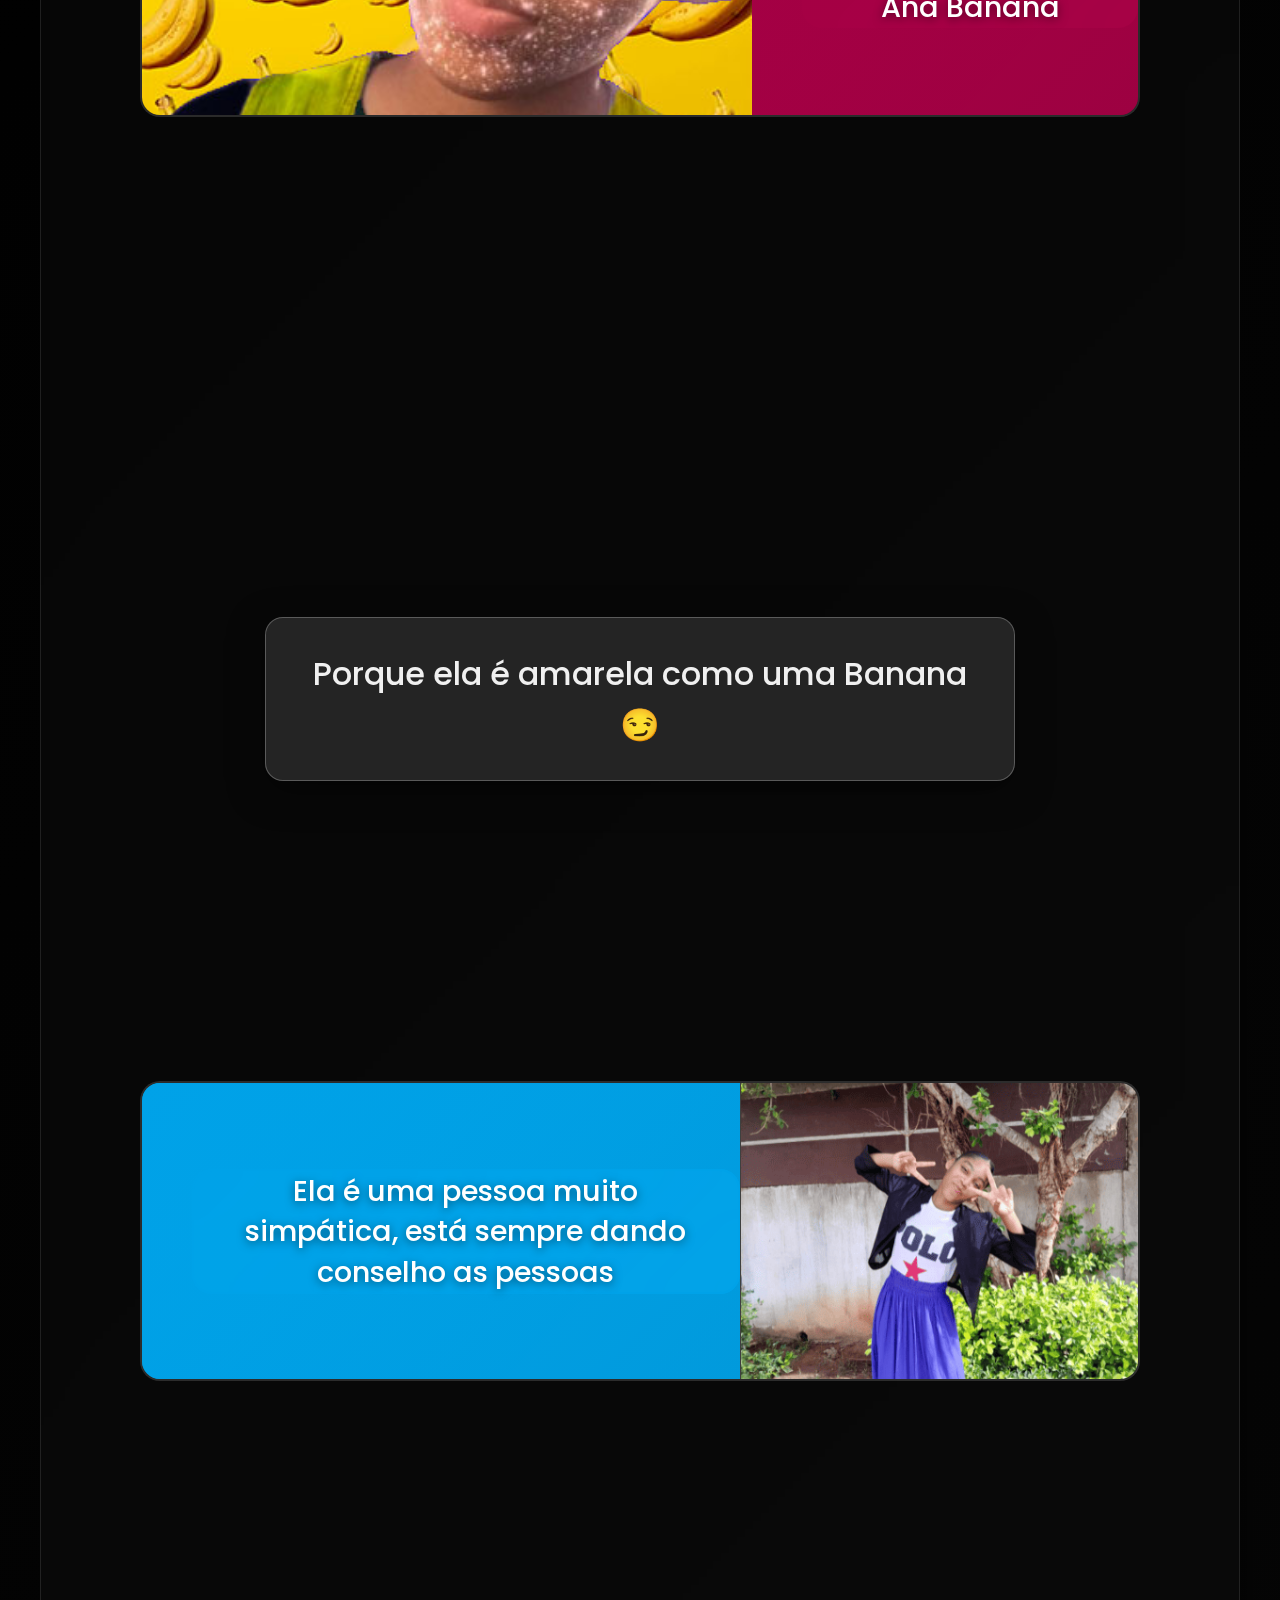
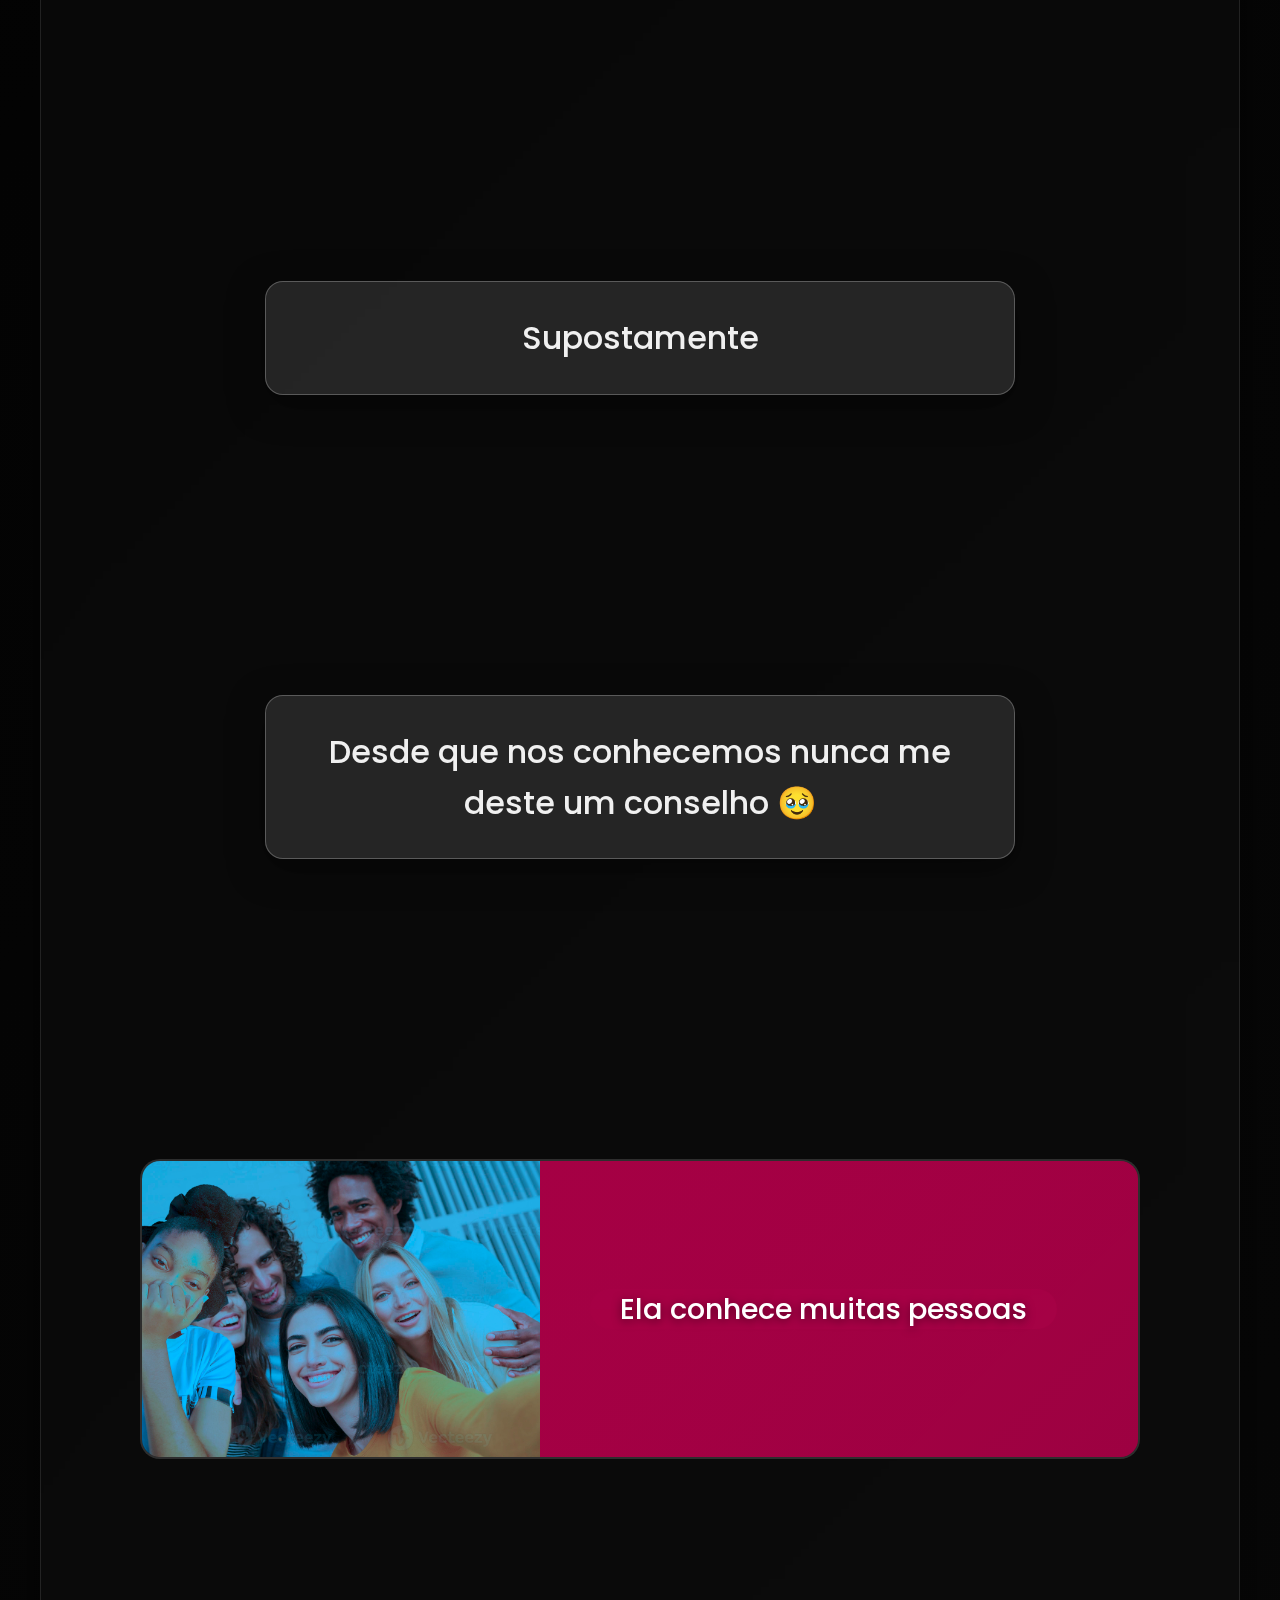
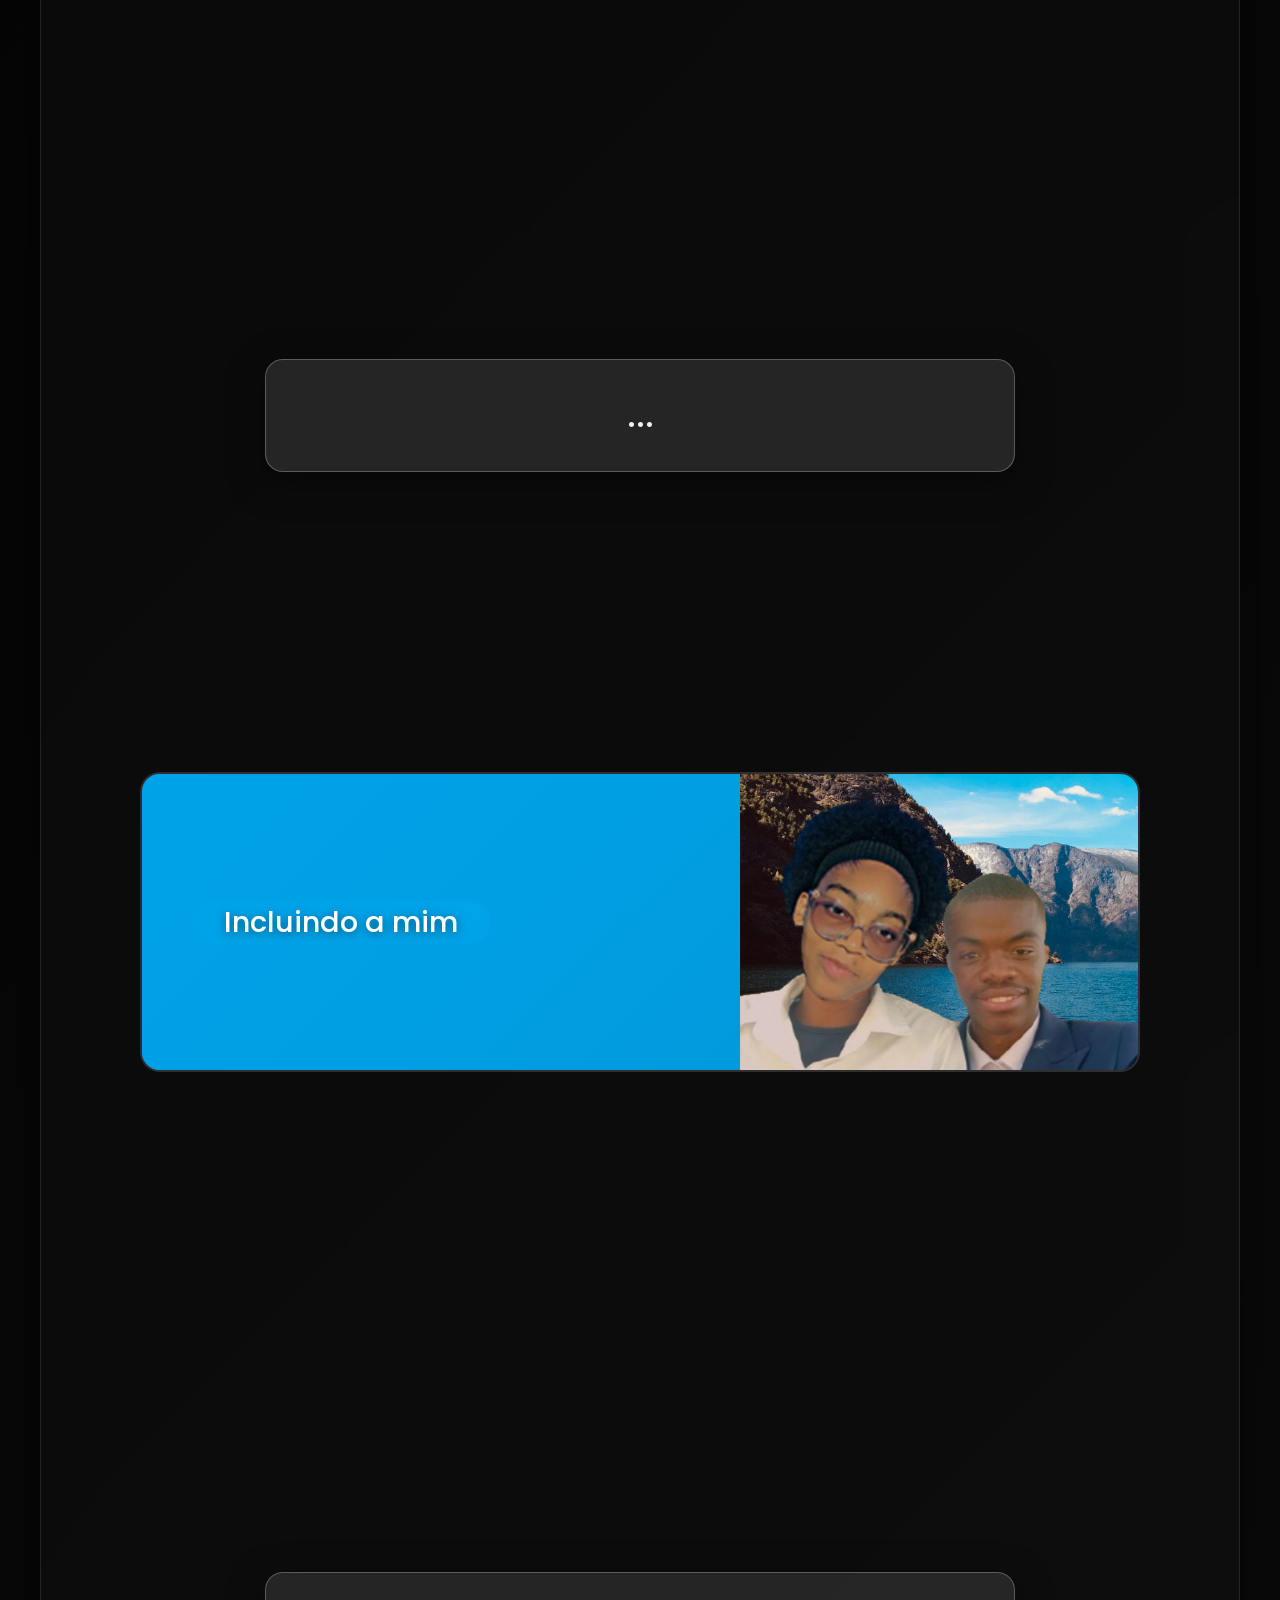
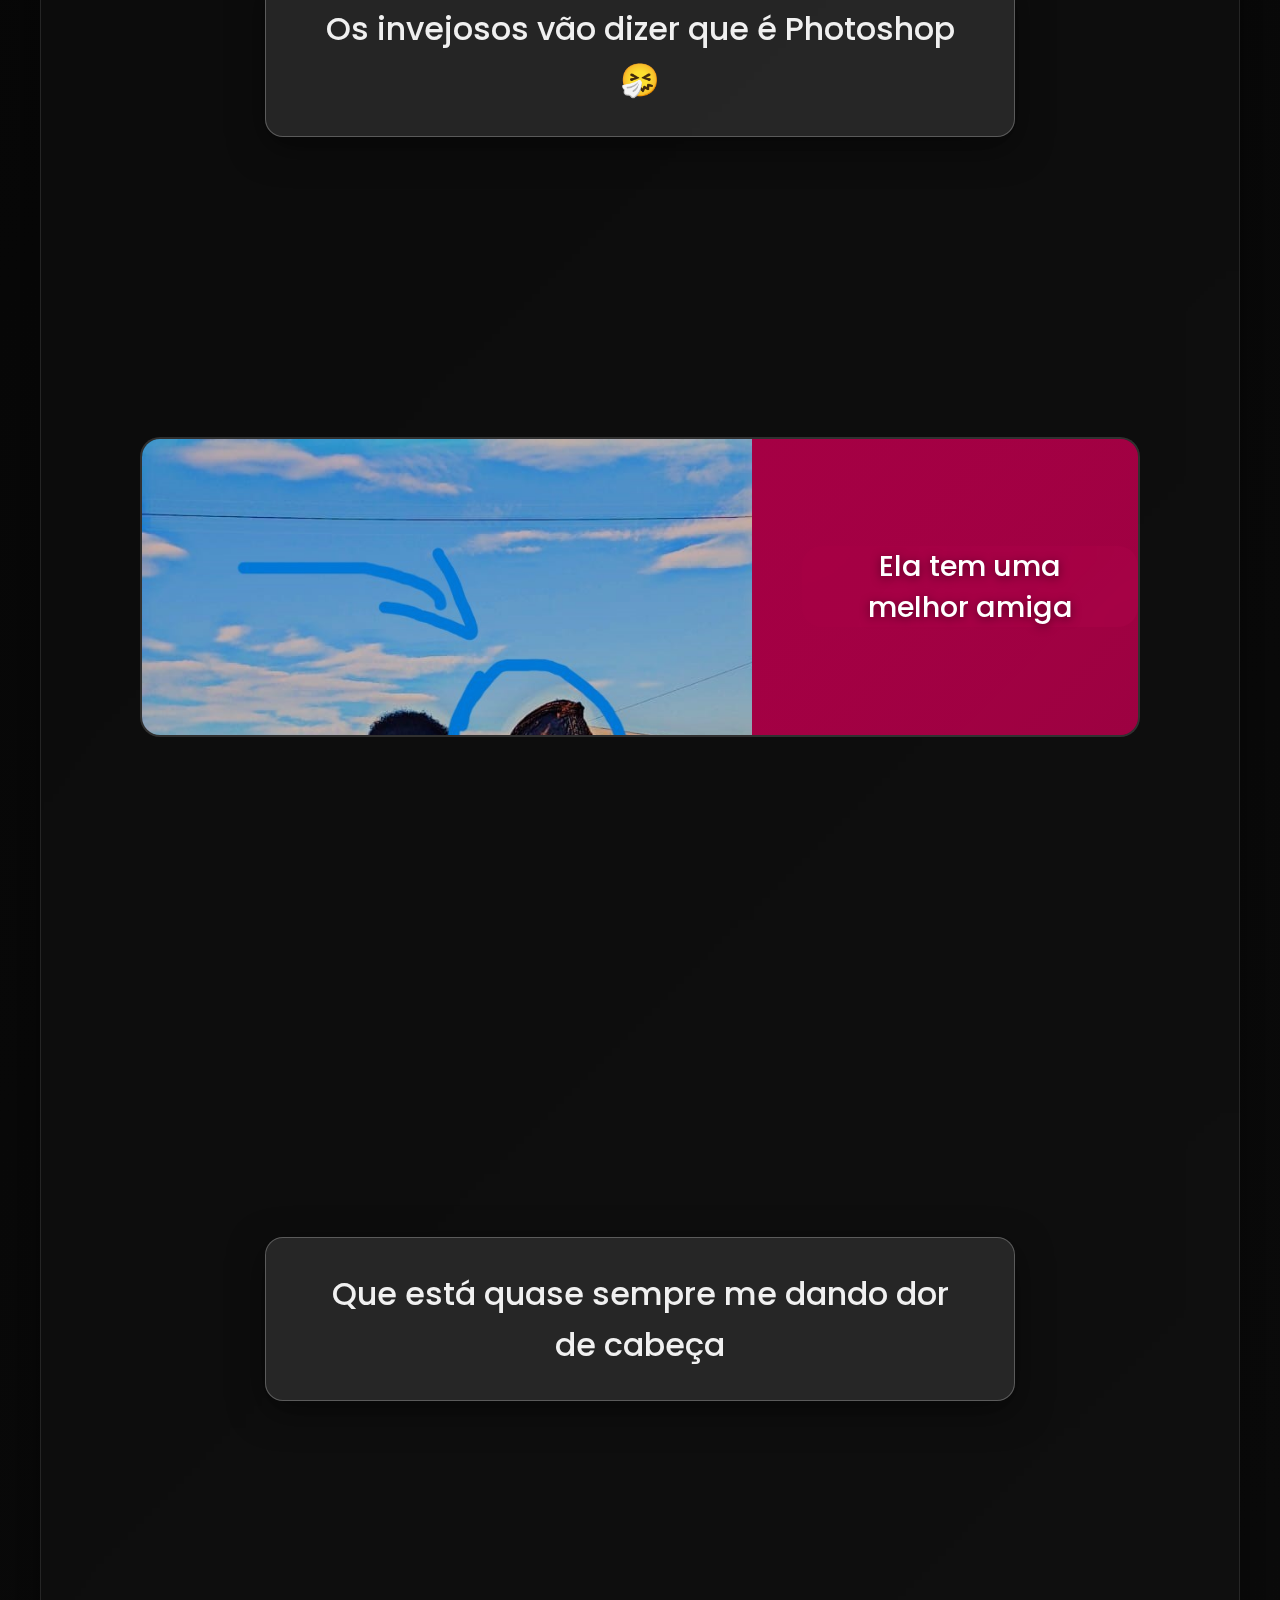
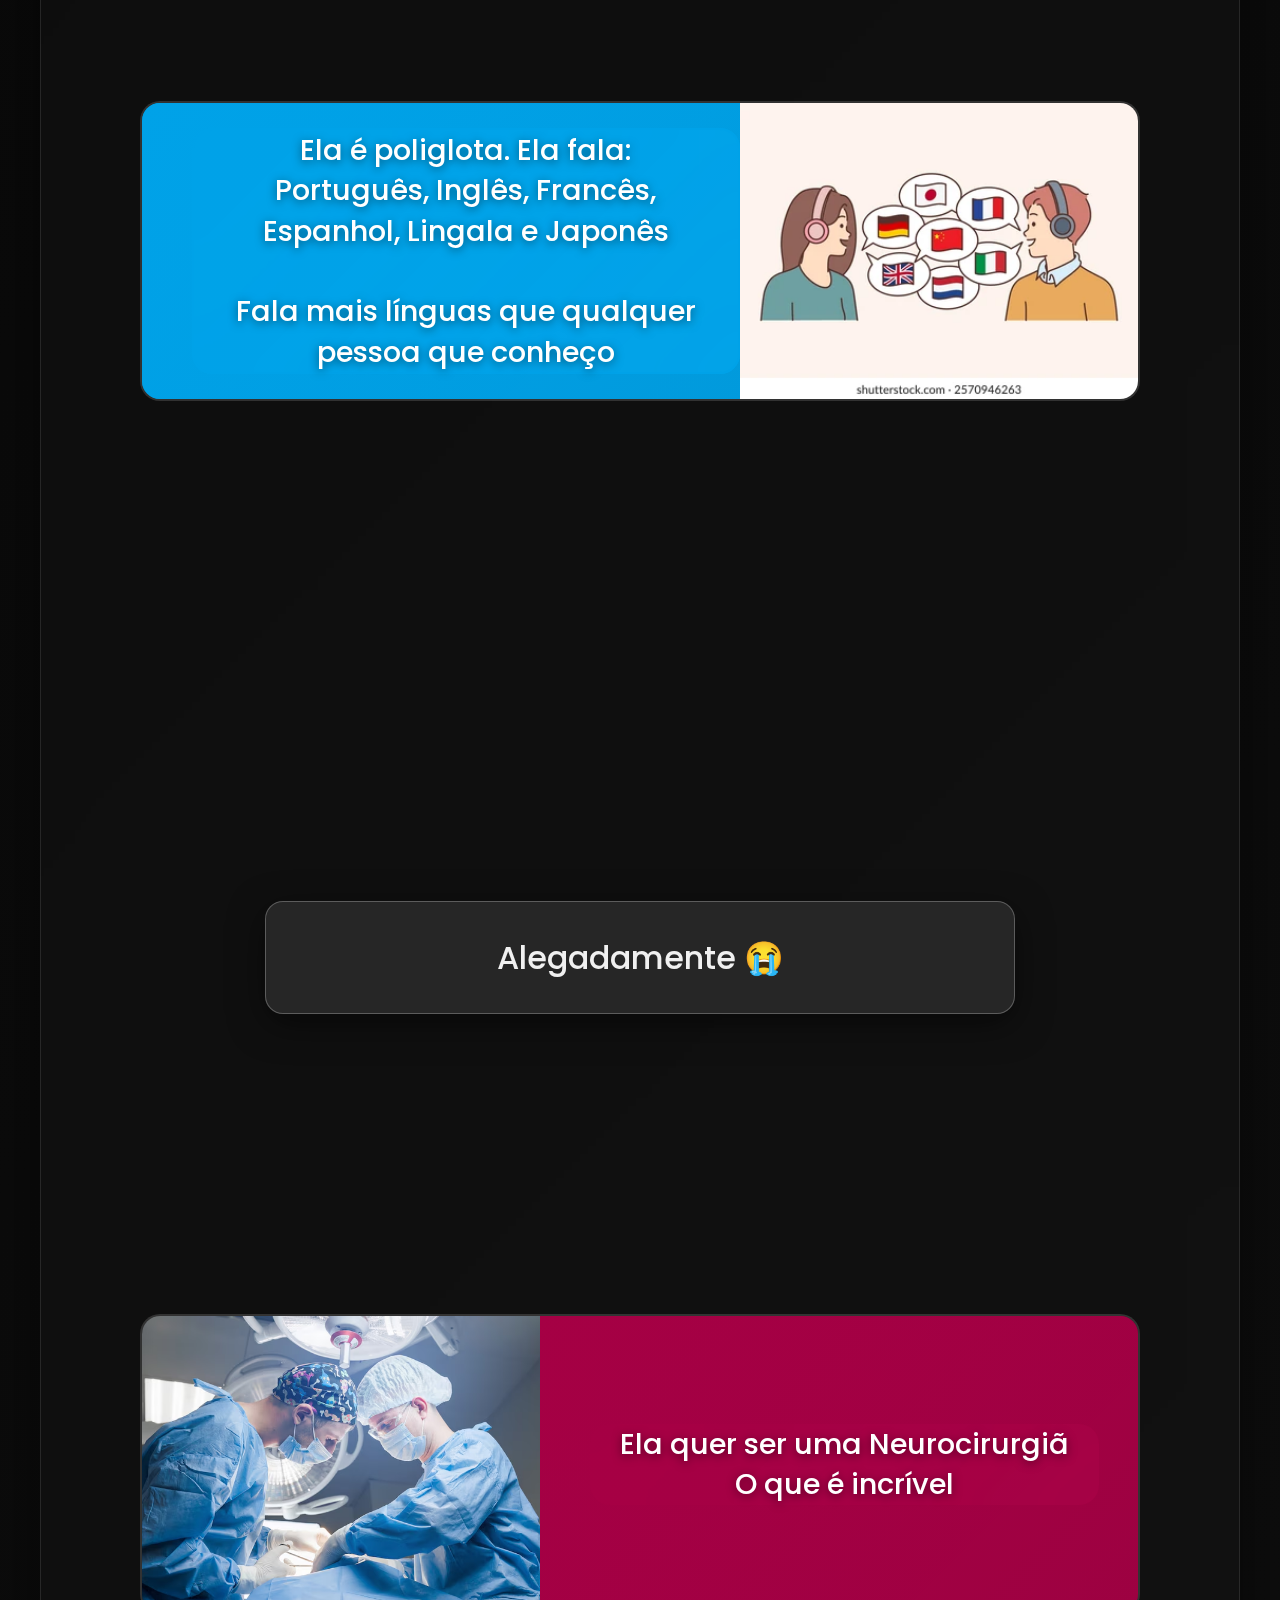
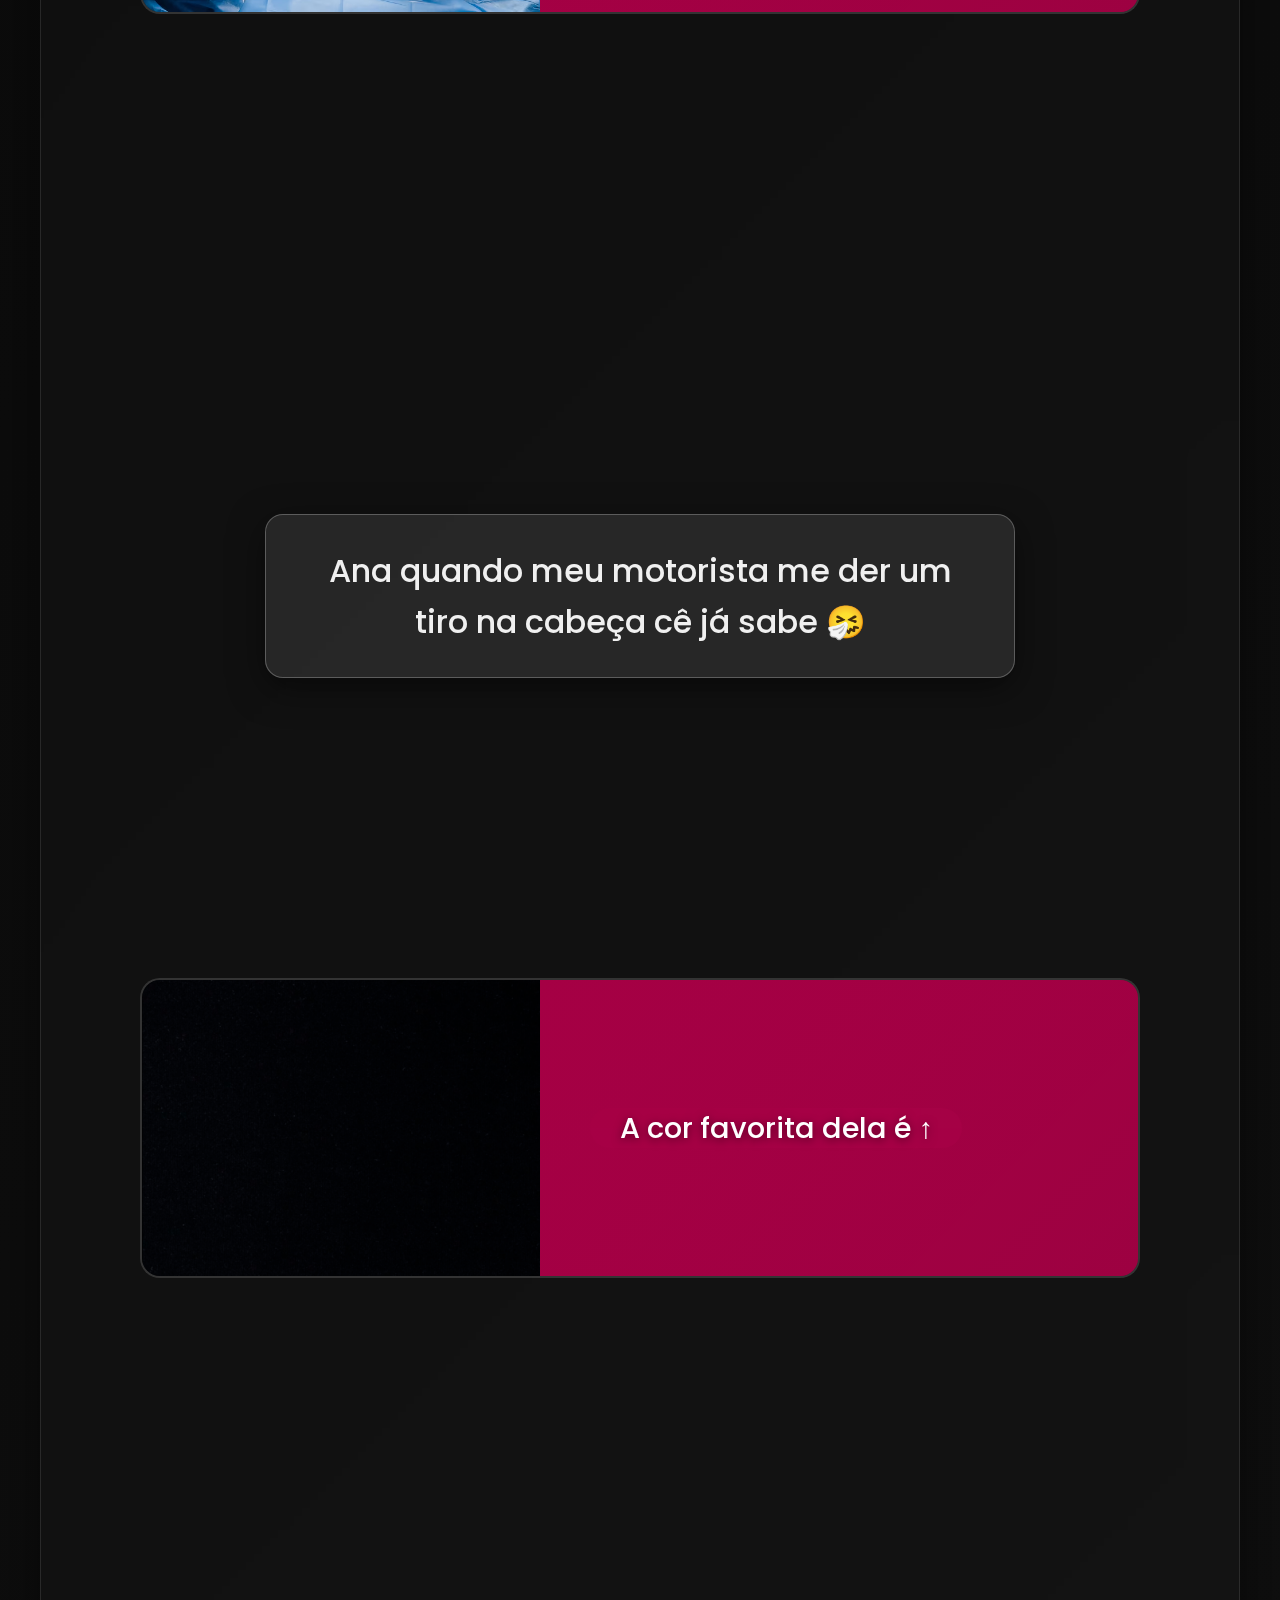
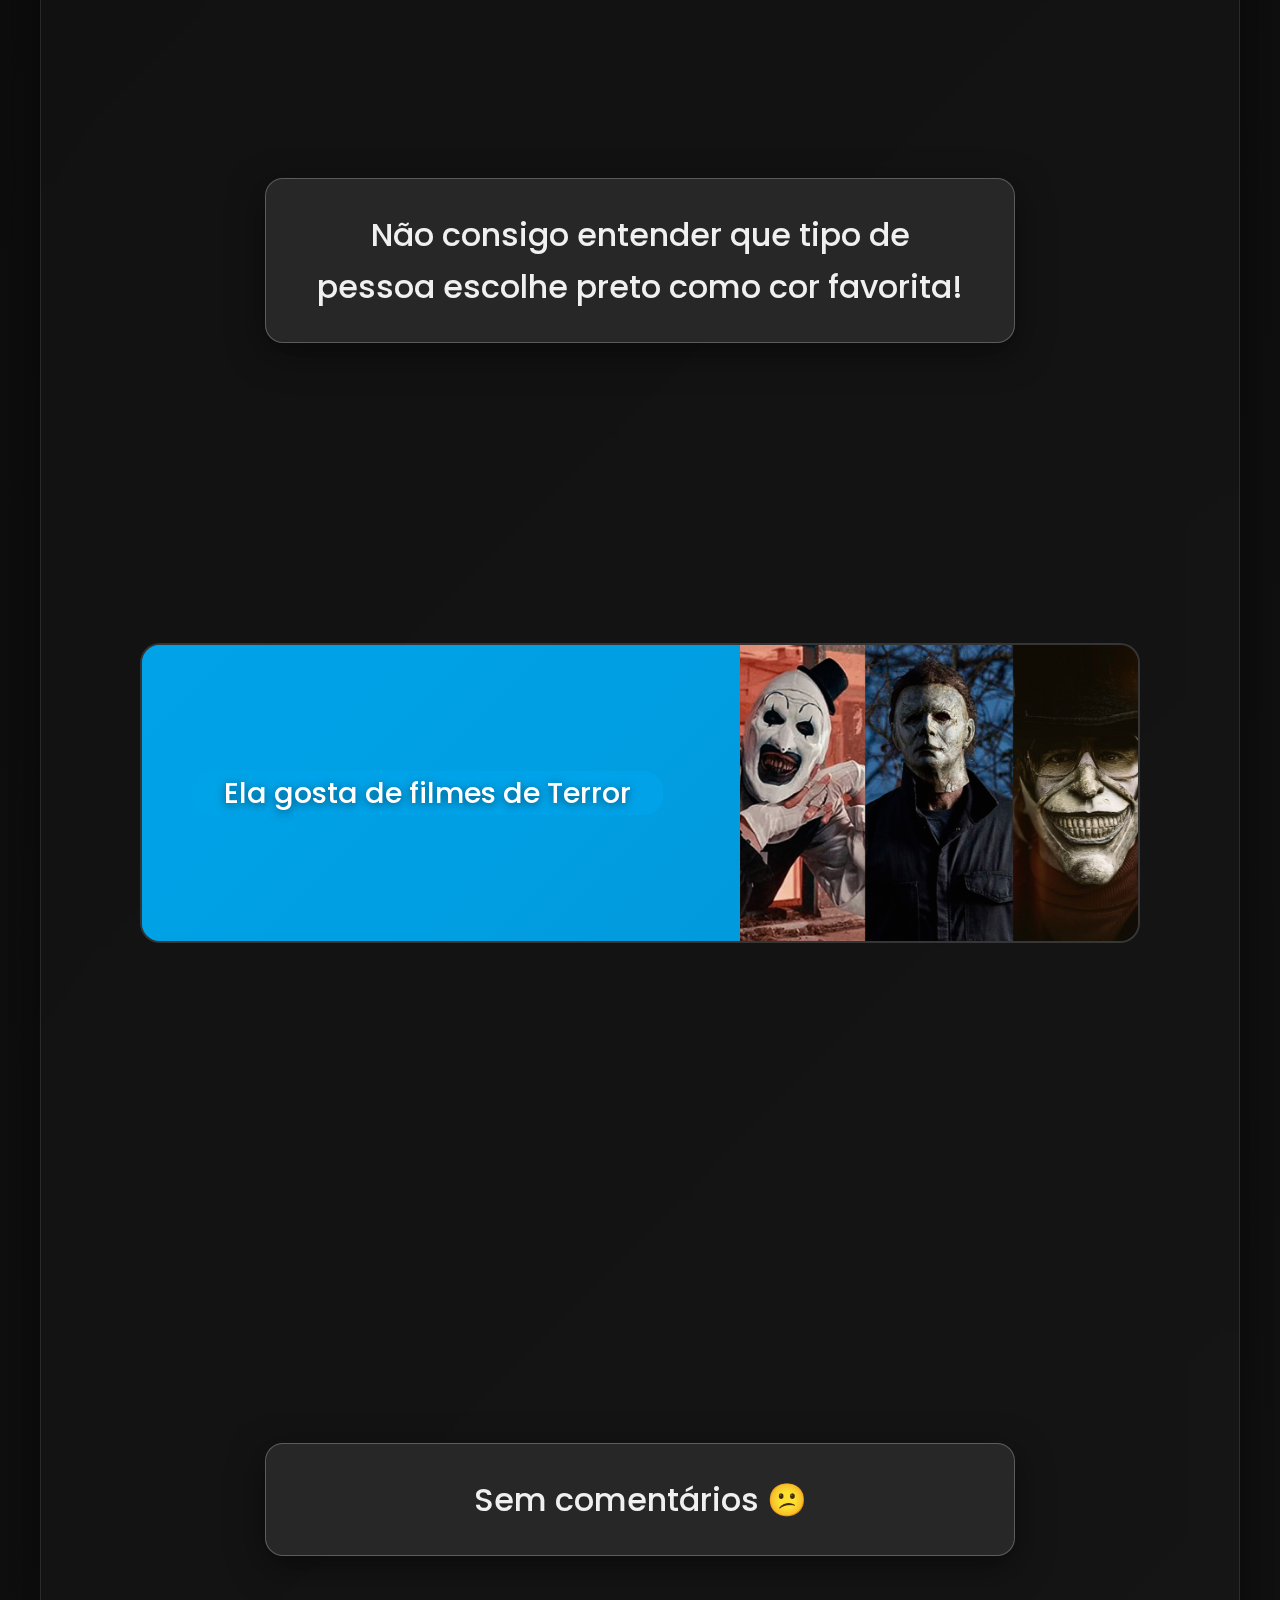
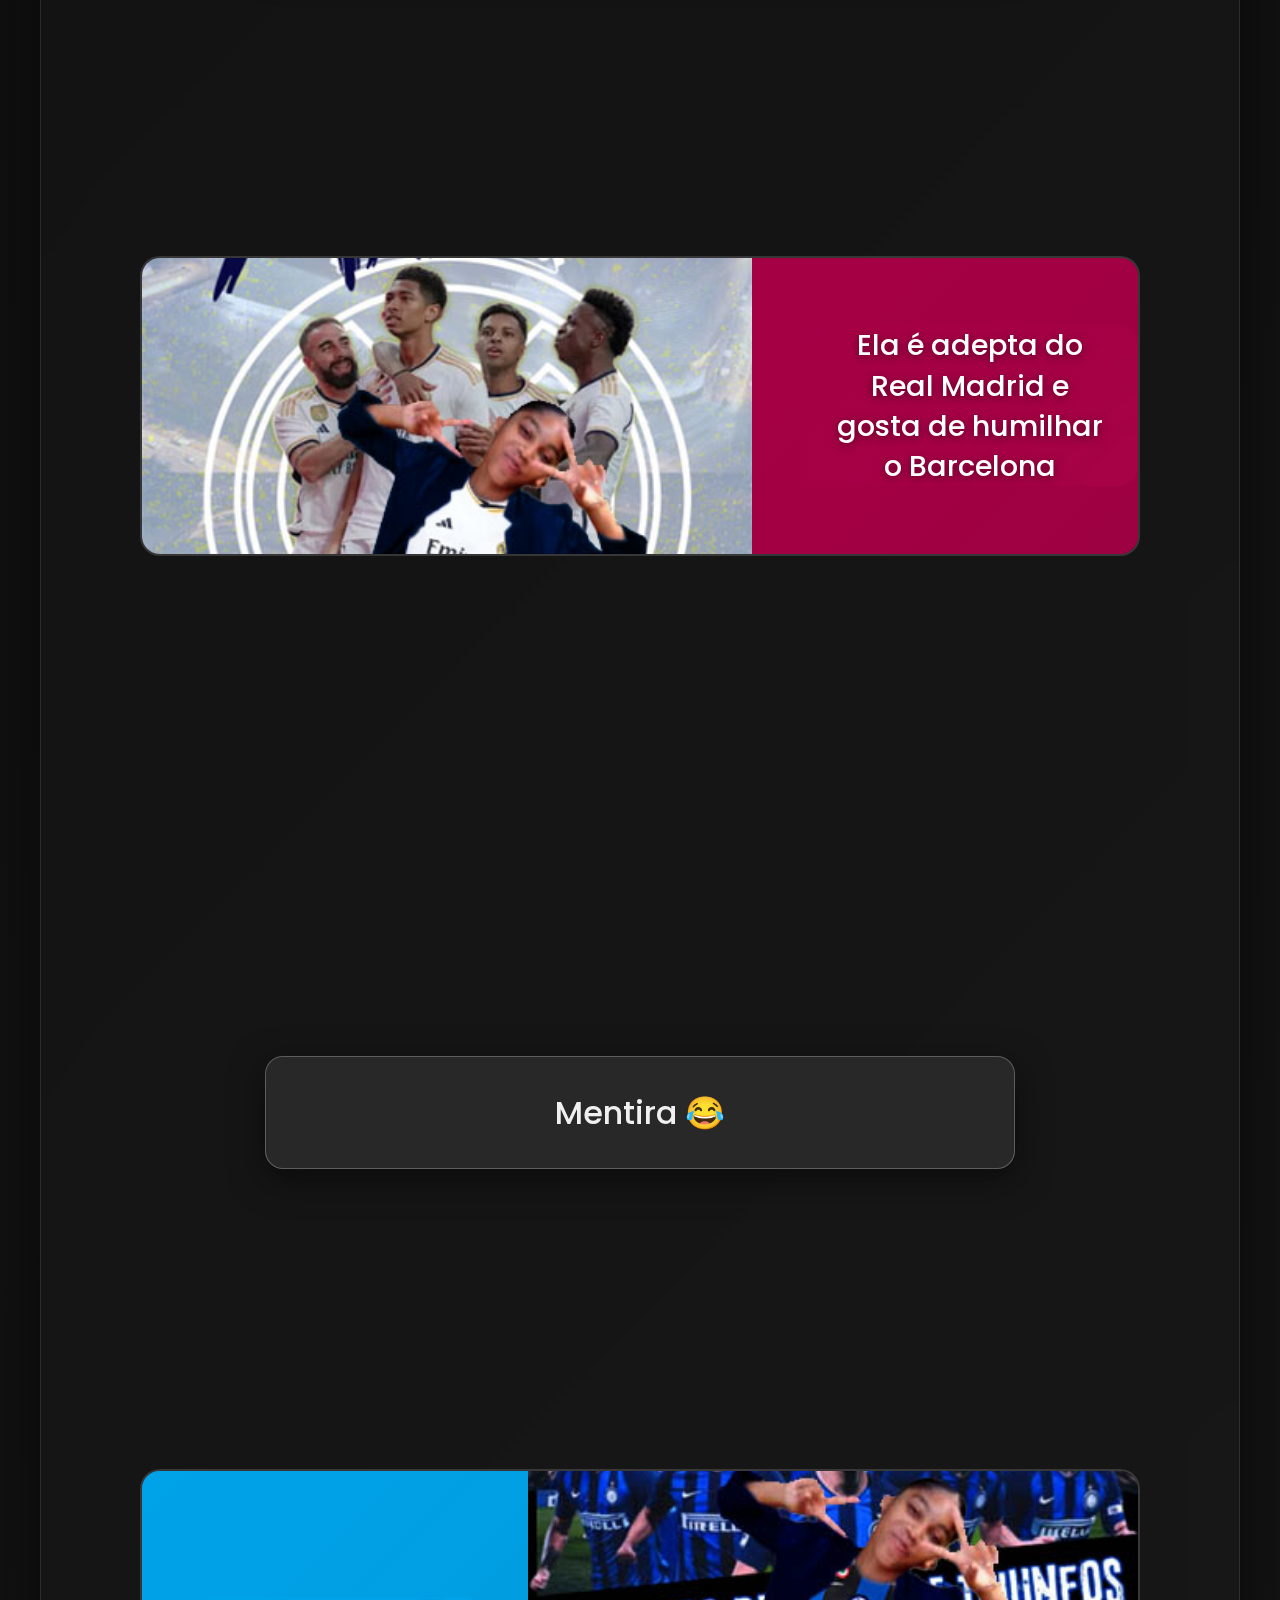
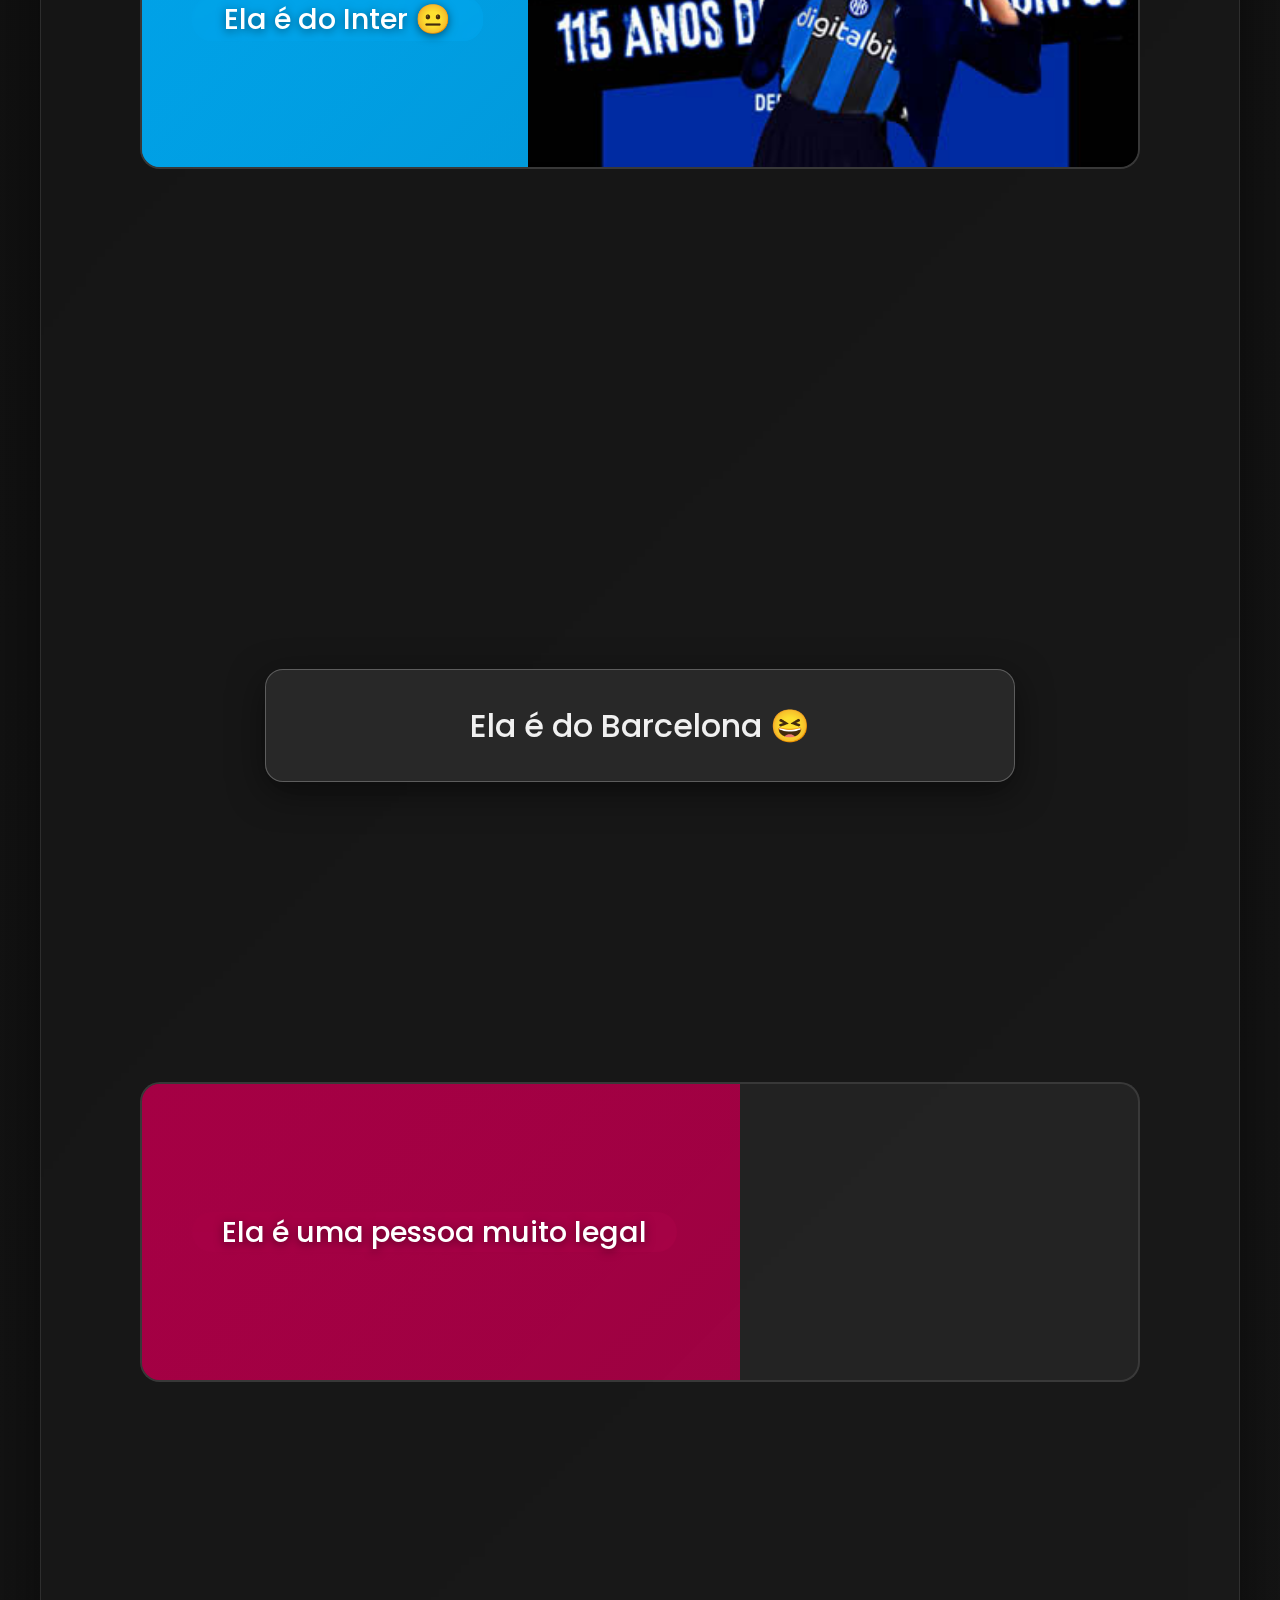
<file: ana.html>
<!DOCTYPE html>
<html lang="pt">
<head>
    <meta charset="UTF-8">
    <meta name="viewport" content="width=device-width, initial-scale=1.0">
    <link rel="apple-touch-icon" sizes="180x180" href="favicon/apple-touch-icon.png">
    <link rel="shortcut icon" type="image/png" sizes="32x32" href="favicon/favicon-36x36.png">
    <link rel="shortcut icon" type="image/png" sizes="16x16" href="favicon/favicon-16x16.png">
    <link rel="manifest" href="site.webmanifest">
    <link rel="shortcut icon" href="favicon.ico" type="image/x-icon">
    <title>Meet Ana</title>
    <style>
        @charset "UTF-8";

        @import url('https://fonts.googleapis.com/css2?family=Poppins:wght@300;400;500;600;700&display=swap');

        * {
            margin: 0;
            padding: 0;
            box-sizing: border-box;
        }

        html, body {
            height: auto;
            overflow-x: hidden;
            scroll-behavior: smooth;
        }

        body {
            width: 100%;
            height: auto;
            background: linear-gradient(135deg, #000000 0%, #1a1a1a 100%);
            display: flex;
            flex-direction: column; 
            margin: 0px;
            align-items: center;
            font-family: 'Poppins', sans-serif;
            position: relative;
        }

        /* Animated background particles */
        body::before {
            content: '';
            position: fixed;
            top: 0;
            left: 0;
            width: 100%;
            height: 100%;
            background-image: 
                radial-gradient(circle at 20% 80%, rgba(0, 162, 232, 0.1) 0%, transparent 50%),
                radial-gradient(circle at 80% 20%, rgba(165, 0, 68, 0.1) 0%, transparent 50%),
                radial-gradient(circle at 40% 40%, rgba(255, 255, 255, 0.05) 0%, transparent 50%);
            animation: float 20s ease-in-out infinite;
            pointer-events: none;
            z-index: -1;
        }

        @keyframes float {
            0%, 100% { transform: translateY(0px) rotate(0deg); }
            33% { transform: translateY(-20px) rotate(1deg); }
            66% { transform: translateY(10px) rotate(-1deg); }
        }

        header {
            background: linear-gradient(135deg, #000000 0%, #00A2E8 100%);
            height: 170px;
            text-align: center;
            width: 100%;
            box-shadow: 0 10px 30px rgba(0, 162, 232, 0.3);
            position: relative;
            overflow: hidden;
            display: flex;
            flex-direction: column;
            align-items: center;
            justify-content: center;
        }

        header h1 {
            font-size: 48px;
            text-align: center;
            color: #ffffff;
            text-shadow: 0 0 20px rgba(0, 162, 232, 0.8);
            padding-top: 20px;
            font-weight: 700;
            letter-spacing: 2px;
            animation: glow 2s ease-in-out infinite alternate;
            margin-bottom: 10px;
        }

        nav {
            display: flex;
            justify-content: center;
            align-items: center;
            gap: 18px;
            margin-top: 0;
            padding-left: 0;
        }

        nav a {
            padding: 12px 28px;
            color: white;
            font-size: 18px;
            text-decoration: none;
            border-radius: 30px;
            background: rgba(255, 255, 255, 0.13);
            -webkit-backdrop-filter: blur(10px);
            backdrop-filter: blur(10px);
            transition: all 0.3s ease;
            border: none;
            font-weight: 500;
            margin: 0;
            box-shadow: none;
            display: inline-block;
        }

        nav a:hover {
            background: rgba(165, 0, 68, 0.8);
            border: 2px solid #A50044;
            transform: translateY(-3px);
            box-shadow: 0 10px 20px rgba(165, 0, 68, 0.4);
        }

        main {
            width: 1200px;
            max-width: 95%;
            height: auto;
            background: rgba(255, 255, 255, 0.02);
            -webkit-backdrop-filter: blur(20px);            
            backdrop-filter: blur(20px);
            flex: 1;
            border-radius: 20px;
            margin: 30px 0;
            box-shadow: 0 20px 60px rgba(0, 0, 0, 0.5);
            border: 1px solid rgba(255, 255, 255, 0.1);
            position: relative;
            overflow: hidden;
            padding: 1px 0; /* Fix margin collapse for child commentary-text */
        }

        main::before {
            content: '';
            position: absolute;
            top: 0;
            left: 0;
            right: 0;
            height: 2px;
            background: linear-gradient(90deg, #00A2E8, #A50044, #00A2E8);
            animation: gradientMove 3s linear infinite;
        }

        @keyframes gradientMove {
            0% { background-position: 0% 50%; }
            100% { background-position: 200% 50%; }
        }

        #h2 {
            color: #00A2E8;
            font-size: 3.5em;
            margin: 40px 0;
            text-align: center;
            padding-top: 40px;
            font-weight: 700;
            text-shadow: 0 0 20px rgba(0, 162, 232, 0.5);
            position: relative;
        }

        #h2::after {
            content: '';
            position: absolute;
            bottom: -10px;
            left: 50%;
            transform: translateX(-50%);
            width: 100px;
            height: 4px;
            background: linear-gradient(90deg, #00A2E8, #A50044);
            border-radius: 2px;
        }

        main > div#imagem {
            display: flex;
            align-items: center;
            flex-direction: column;
            margin: 120px 0 200px 0;
            position: relative;
        }

        main > div#imagem img {
            width: 350px;
            height: 350px;
            border-radius: 50%;
            border: 6px solid #00A2E8;
            box-shadow: 
                0 0 40px rgba(0, 162, 232, 0.6),
                0 0 80px rgba(0, 162, 232, 0.3);
            transition: all 0.3s ease;
            animation: pulse 4s ease-in-out infinite;
        }

        main > div#imagem img:hover {
            transform: scale(1.1);
            box-shadow: 
                0 0 60px rgba(0, 162, 232, 0.8),
                0 0 120px rgba(0, 162, 232, 0.4);
        }

        @keyframes pulse {
            0%, 100% { box-shadow: 0 0 40px rgba(0, 162, 232, 0.6), 0 0 80px rgba(0, 162, 232, 0.3); }
            50% { box-shadow: 0 0 60px rgba(0, 162, 232, 0.8), 0 0 120px rgba(0, 162, 232, 0.5); }
        }

        .ana {
            display: flex;
            align-items: stretch;
            width: 100%;
            max-width: 1000px;
            height: 300px;
            margin: 80px auto 500px; /* Adjusted margin for .ana, increased bottom margin */
            background: rgba(255, 255, 255, 0.05);
            box-sizing: border-box;
            border-radius: 20px;
            overflow: hidden;
            transition: all 0.3s ease;
            border: 2px solid rgba(255, 255, 255, 0.1);
            position: relative;
        }

        .ana:hover {
            transform: translateY(-10px);
            box-shadow: 0 30px 60px rgba(0, 0, 0, 0.3);
        }

        .ana::before {
            content: '';
            position: absolute;
            top: 0;
            left: -100%;
            width: 100%;
            height: 100%;
            background: linear-gradient(90deg, transparent, rgba(255,255,255,0.1), transparent);
            transition: left 0.5s;
        }

        .ana:hover::before {
            left: 100%;
        }

        .ana-img {
            width: 40%;
            height: 100%;
            object-fit: cover;
            display: block;
            border: none;
            transition: all 0.3s ease;
        }

        .ana-text {
            width: 60%;
            display: flex;
            align-items: center;
            justify-content: flex-start;
            padding-left: 50px;
            position: relative;
            overflow: hidden;
        }

        .ana-text::before {
            content: '';
            position: absolute;
            top: 0;
            left: 0;
            right: 0;
            bottom: 0;
            background: inherit;
            opacity: 0.9;
        }

        .ana.azul .ana-text {
            background: linear-gradient(135deg, #00A2E8 0%, rgba(0, 162, 232, 0.8) 100%);
        }

        .ana.vermelho .ana-text {
            background: linear-gradient(135deg, #A50044 0%, rgba(165, 0, 68, 0.8) 100%);
        }

        .ana-text p {
            color: #fff;
            font-size: 1.8em;
            margin: 0;
            text-align: center;
            font-family: 'Poppins', sans-serif;
            background: none;
            box-shadow: none;
            padding: 0 30px;
            text-shadow: 0 2px 10px rgba(0, 0, 0, 0.5);
            font-weight: 500;
            line-height: 1.4;
            position: relative;
            z-index: 2;
        }

        .ana.vermelho .ana-text p {
            border: none; /* Removed border specifically for p in .ana.vermelho */
        }


        /* Styles for generic 'div p' - might be unintentionally broad */
        /* This rule gives p tags inside .ana-text a blue border by default */
        div p { 
            font-size: 1.8em;
            margin: 0 auto;
            color: white;
            display: block;
            padding: 25px 40px;
            text-shadow: 0 0 15px rgba(0, 162, 232, 0.8);
            background: rgba(0, 0, 0, 0.6);
            border-radius: 20px;
            border: 2px solid #00A2E8;
            font-weight: 500;
            -webkit-backdrop-filter: blur(15px);
            backdrop-filter: blur(15px);
            transition: all 0.3s ease;
            text-align: center;
            width: fit-content;
            position: relative;
            box-shadow: 0 10px 30px rgba(0, 162, 232, 0.3);
        
        }

        div p:hover {
            transform: scale(1.05);
            background: rgba(0, 162, 232, 0.2);
            border-color: #A50044;
            box-shadow: 0 15px 40px rgba(0, 162, 232, 0.5);
        }

        /* NEW STYLES FOR COMMENTARY PARAGRAPHS */
        .commentary-text {
            color: #f0f0f0; /* Light text color */
            font-size: 2em;   /* Increased font size */
            text-align: center; /* Centered text */
            background-color: rgba(45, 45, 45, 0.75); /* Darker, distinct background */
            -webkit-backdrop-filter: blur(12px);
            backdrop-filter: blur(12px);
            padding: 30px 45px; /* Ample padding */
            border-radius: 18px; /* Rounded corners */
            margin: 70px auto 300px;  /* Vertical spacing and horizontal centering, increased bottom margin */
            max-width: 750px;   /* Max width to maintain readability */
            font-weight: 500;   /* Medium font weight */
            line-height: 1.6;
            border: 1px solid rgba(255, 255, 255, 0.25); /* Subtle light border */
            box-shadow: 0 10px 35px rgba(0, 0, 0, 0.5); /* Enhanced shadow for depth */
            position: relative;
            
        }


        .ana-img-final {
            width: 100%;
            height: 400px;
            object-fit: cover;
            border-radius: 20px;
            margin: 100px 0 80px 0;
            box-shadow: 0 20px 40px rgba(0, 0, 0, 0.4);
            transition: all 0.3s ease;
        }

        .ana-img-final:hover {
            transform: scale(1.02);
            box-shadow: 0 30px 60px rgba(0, 0, 0, 0.6);
        }

        footer {
            background: linear-gradient(135deg, #000000 0%, #00A2E8 100%);
            color: white;
            padding: 60px 20px 20px;
            text-align: left;
            width: 100%;
            height: auto;
            line-height: 2em;
            position: relative;
            margin-top: 60px;
        }

        footer::before {
            content: '';
            position: absolute;
            top: 0;
            left: 0;
            right: 0;
            height: 4px;
            background: linear-gradient(90deg, #A50044, #00A2E8, #A50044);
        }

        .footer-container {
            display: flex;
            justify-content: space-around;
            margin-bottom: 40px;
            max-width: 1200px;
            margin-left: auto;
            margin-right: auto;
        }

        .footer-section {
            text-align: left;
            transition: all 0.3s ease;
        }

        .footer-section:hover {
            transform: translateY(-5px);
        }

        .footer-section h3 {
            color: #ffffff;
            font-size: 1.4em;
            margin-bottom: 20px;
            font-weight: 600;
            text-shadow: 0 0 10px rgba(255, 255, 255, 0.5);
        }

        .footer-section ul {
            list-style: none;
            padding: 0;
        }

        .footer-section li {
            margin-bottom: 10px;
        }

        .footer-section a {
            color: rgba(255, 255, 255, 0.8);
            text-decoration: none;
            transition: all 0.3s ease;
            padding: 8px 15px;
            border-radius: 8px;
            display: inline-block;
            font-weight: 400;
        }

        .footer-section a:hover {
            color: #ffffff;
            background: rgba(165, 0, 68, 0.8);
            transform: translateX(10px);
            box-shadow: 0 5px 15px rgba(165, 0, 68, 0.3);
        }

        .footer-copyright {
            font-size: 0.9em;
            margin-top: 40px;
            text-align: center;
            opacity: 0.7;
            font-weight: 300;
        }

        /* Responsividade para telas médias */
        @media (max-width: 900px) {
            main {
                width: 95vw;
            }
            .ana {
                width: 90%;
                height: 250px;
                 /* margin-bottom will inherit from the base .ana rule (300px) or be overridden if specified here. */
            }
            header h1 {
                font-size: 36px;
            }
            #h2 {
                font-size: 2.8em;
            }
            .commentary-text {
                font-size: 1.7em;
                padding: 25px 35px;
                max-width: 90%;
                /* margin-bottom will inherit from the base .commentary-text rule (300px) or be overridden. */
            }
        }

        /* Responsividade para telas menores */
        @media (max-width: 600px) {
            body {
                height: auto;
                margin: 0;
            }
            
            header {
                height: 150px;
                text-align: center;
                display: flex;
                flex-direction: column;
                align-items: center;
                justify-content: center;
            }
            
            header h1 {
                font-size: 28px;
                padding-top: 15px;
                text-align: center;
                margin-bottom: 10px;
            }
            
            nav {
                display: flex;
                justify-content: center;
                align-items: center;
                gap: 18px;
                margin-top: 0;
                padding-left: 0;
            }
            
            nav a {
                padding: 12px 28px;
                font-size: 14px;
                margin-right: 0;
                border-radius: 30px;
                background: rgba(255, 255, 255, 0.13);
                border: none;
                font-weight: 500;
                box-shadow: none;
                display: inline-block;
            }
            
            nav a:hover {
                background: rgba(165, 0, 68, 0.8);
                border: 2px solid #A50044;
                transform: translateY(-3px);
                box-shadow: 0 10px 20px rgba(165, 0, 68, 0.4);
            }
            
            main {
                width: 95vw;
                margin: 20px 0;
            }
            
            #h2 {
                font-size: 2em;
                margin: 20px 0;
                padding-top: 20px;
            }
            
            main > div#imagem {
                margin: 80px 0 150px 0;
            }
            
            .ana {
                flex-direction: column; /* Changed from row to column for small screens */
                width: 90%;
                height: auto; /* Auto height for column layout */
                margin: 400px auto 400px; /* Adjusted bottom margin for smaller screens */
            }
            
            .ana-img {
                width: 100%; /* Full width for stacked image */
                height: 200px; /* Fixed height for image */
            }
            
            .ana-text {
                width: 100%; /* Full width for text */
                padding: 20px; /* Adjusted padding */
                text-align: center; /* Center text in column layout */
                align-items: center;
            }
            
            .ana-text p {
                font-size: 1.2em; /* Adjusted font size */
                padding: 0 10px;
                line-height: 1.3;
                text-align: center; /* Ensure text within p is centered */
                 align-items: center;
            }
            
            .commentary-text {
                font-size: 1.3em;
                padding: 20px 25px;
                margin: 40px auto 200px; /* Adjusted bottom margin for smaller screens */
                max-width: 90%;
            }
            
            main > div#imagem img {
                width: 400px; /* Reduced width for smaller screens */
                height: 400px; /* Adjusted height for smaller screens */
                border-radius: 100%;
                position: right to center;

            }
            
            .ana-img-final {
                height: 200px;
                margin: 60px 0 40px 0;
            }
            
            footer {
                padding: 40px 15px 15px;
            }
            
            .footer-container {
                flex-direction: column;
                text-align: center;
            }
            
            .footer-section {
                text-align: center;
                margin-bottom: 30px;
            }
            
            .footer-section h3 {
                font-size: 1.1em;
            }
            
            .footer-copyright {
                font-size: 0.7em;
                margin-top: 20px;
            }
        }
    </style>
<script type="importmap">
{
  "imports": {
    "react": "https://esm.sh/react@^19.1.0",
    "react-dom/": "https://esm.sh/react-dom@^19.1.0/",
    "react/": "https://esm.sh/react@^19.1.0/",
    "@google/genai": "https://esm.sh/@google/genai@^1.4.0"
  }
}
</script>
</head>
<body>
    <header>
        <h1>THIS IS ANA</h1>
        <nav>
            <a href="#">Home</a>
            <a href="links/eu.html">Outros</a>
        </nav>
    </header>
    <main>
        <h1 id="h2">Esta é a Ana</h1>
        <div id="imagem"><img src="imagens/ana-8.png" alt=""></div>
        <div style="height:300px;"></div>

        <div class="ana vermelho">
            <img class="ana-img" src="imagens/ana-9.jpg" alt="Foto de Ana" style="width: 100%; height: 500px;">
            <div class="ana-text">
                <p>Mas eu gosto de chama-la <br> Ana Banana</p>
            </div>
        </div>
        <p class="commentary-text">Porque ela é amarela como uma Banana 😏</p>
        
        <div class="ana azul">
            <div class="ana-text">
                <p>Ela é uma pessoa muito simpática, está sempre dando conselho as pessoas</p>
            </div>
            <img class="ana-img" src="imagens/ana-2.png" alt="Foto de Ana">
        </div>        
        <p class="commentary-text">Supostamente</p>
        <p class="commentary-text">Desde que nos conhecemos nunca me deste um conselho 🥹</p>   

        
        <div class="ana vermelho">
            <img class="ana-img" src="imagens/ana-3.1.jpg" alt="Foto de Ana">
            <div class="ana-text">
                <p>Ela conhece muitas pessoas</p>
            </div>
        </div>
        <p class="commentary-text">...</p>

        <div class="ana azul">
            <div class="ana-text">
                <p>Incluindo a mim</p>
            </div>
            <img class="ana-img" src="imagens/ana e eu-2.jpg" alt="Foto de Ana" style="height: 300px;object-fit: cover; object-position: center;">
        </div> 
        <p class="commentary-text">Os invejosos vão dizer que é Photoshop 🤧</p>

        <div class="ana vermelho">
            <img class="ana-img" src="imagens/ana-2-1.jpg" alt="Foto de Ana" style="width: 100%; height:px; object-fit: cover; object-position: top;">
            <div class="ana-text">
                <p>Ela tem uma melhor amiga</p>
            </div>  
        </div>
        <p class="commentary-text">Que está quase sempre me dando dor de cabeça</p>

        <div class="ana azul">
            <div class="ana-text">
                <p>Ela é poliglota. Ela fala: Português, Inglês, Francês, Espanhol, Lingala e Japonês
               <br> <br>Fala mais línguas que qualquer pessoa que conheço</p>
            </div>
            <img class="ana-img" src="imagens/ana-12.jpg" alt="Foto de Ana">
        </div>
        <p class="commentary-text">Alegadamente 😭</p>

        <div class="ana vermelho">
            <img class="ana-img" src="imagens/ana-13.jpg" alt="Foto de Ana">
            <div class="ana-text">
                <p>Ela quer ser uma Neurocirurgiã <br>O que é incrível</p>
            </div>  
        </div>
        <p class="commentary-text">Ana quando meu motorista me der um tiro na cabeça cê já sabe 🤧</p>

        <div class="ana vermelho">
            <img class="ana-img" src="imagens/ana-14.jpg" alt="Foto de Ana">
            <div class="ana-text">
                <p>A cor favorita dela é &uparrow;</p>
            </div>
        </div>
        <p class="commentary-text">Não consigo entender que tipo de pessoa escolhe preto como cor favorita!</p>

        <div class="ana azul">
            <div class="ana-text">
                <p>Ela gosta de filmes de Terror</p>
            </div>
            <img class="ana-img" src="imagens/ana-15.png" alt="Foto de Ana">
        </div>
        <p class="commentary-text">Sem comentários 😕</p>
        
        <div class="ana vermelho">
            <img class="ana-img" src="imagens/ana-10-1.jpg" alt="Foto de Ana" style="width: 100%; height: 300px; object-fit: cover; object-position: center;">
            <div class="ana-text">
                <p>Ela é adepta do Real Madrid e gosta de humilhar o Barcelona</p>
            </div>
        </div>
        <p class="commentary-text">Mentira 😂</p>

        <div class="ana azul">
            <div class="ana-text">
                <p>Ela é do Inter 😐</p>
            </div>
            <img class="ana-img" src="imagens/ana-11.jpg" alt="Foto de Ana" style="width: 100%; height: 300px; object-fit: cover; object-position: bottom;">
        </div>
        <p class="commentary-text">Ela é do Barcelona 😆</p>

        <div class="ana vermelho">
            <div class="ana-text">
                <p>Ela é uma pessoa muito legal</p>
            </div>
        </div>
        <p class="commentary-text">Ela é tão legal que... </p>
        
        <div class="ana azul">
            <div class="ana-text">
                <p>Ela é tão legal que eu não consigo pensar em algo ruim para falar dela</p>
            </div>
            <img class="ana-img" src="imagens/ana-2.png" alt="Foto de Ana">
        </div>
        <p class="commentary-text">SERÁ? 🤔</p>
        
        <img src="./imagens/ana-0.jpg" alt="Classroom presentation slide with cheerful cartoon faces, a flower, and a lightning bolt. The slide displays the text Como dizia minha ex, terminamos with three exclamation marks. The atmosphere is humorous and lighthearted." class="ana-img-final">
<br><br><br><br><br><br><br><br><br><br><br><br><br><br><br><br><br><br><br><br><br>
        <p class="commentary-text">Mentira! Eu não tenho ex 🤧</p>
        
        <p class="commentary-text">Espero que tenham gostado</p>
    </main>
    <footer>
        <div class="footer-container">
            <div class="footer-section">
                <h3>ME SIGA</h3>
                <ul>
                    <li><a href="https://wa.link/7i54yz" target="_blank" rel="noopener external">WHATSAPP</a></li>
                    <li><a href="#">FACEBOOK</a></li>
                    <li><a href="#">INSTAGRAM</a></li>
                </ul>
            </div>
            <div class="footer-section">
                <h3>VISITE MEUS OUTROS SITES</h3>
                <ul>
                    <li><a href="https://danielcambambe-2006.github.io/musik/" target="_blank" rel="noopener external">MUSIK</a></li>
                    <li><a href="https://danielcambambe-2006.github.io/playnet/" target="_blank" rel="noopener external">PLAYNET</a></li>
                    <li><a href="https://danielcambambe-2006.github.io/projeto-android/" target="_blank" rel="noopener external">PROJETO ANDROID</a></li>
                    <li><a href="https://danielcambambe-2006.github.io/projecto-cordel/" target="_blank" rel="noopener external">PROJETO CORDEL</a></li>
                </ul>
            </div>
            <div class="footer-section">
                <h3>ACERCA DE MIM</h3>
                <ul>
                    <li><a href="./links/eu.html" target="_self" rel="noopener internal">➡️CLIQUE AQUI PARA SABER MAIS⬅️</a></li>
            </div>
        </div>
        <div class="footer-copyright">
            <p>COPYRIGHT © 2025 THIS IS ANA. TODOS DIREITOS RESERVADOS.</p>
        </div>
    </footer>
</body>
</html>
</file>
